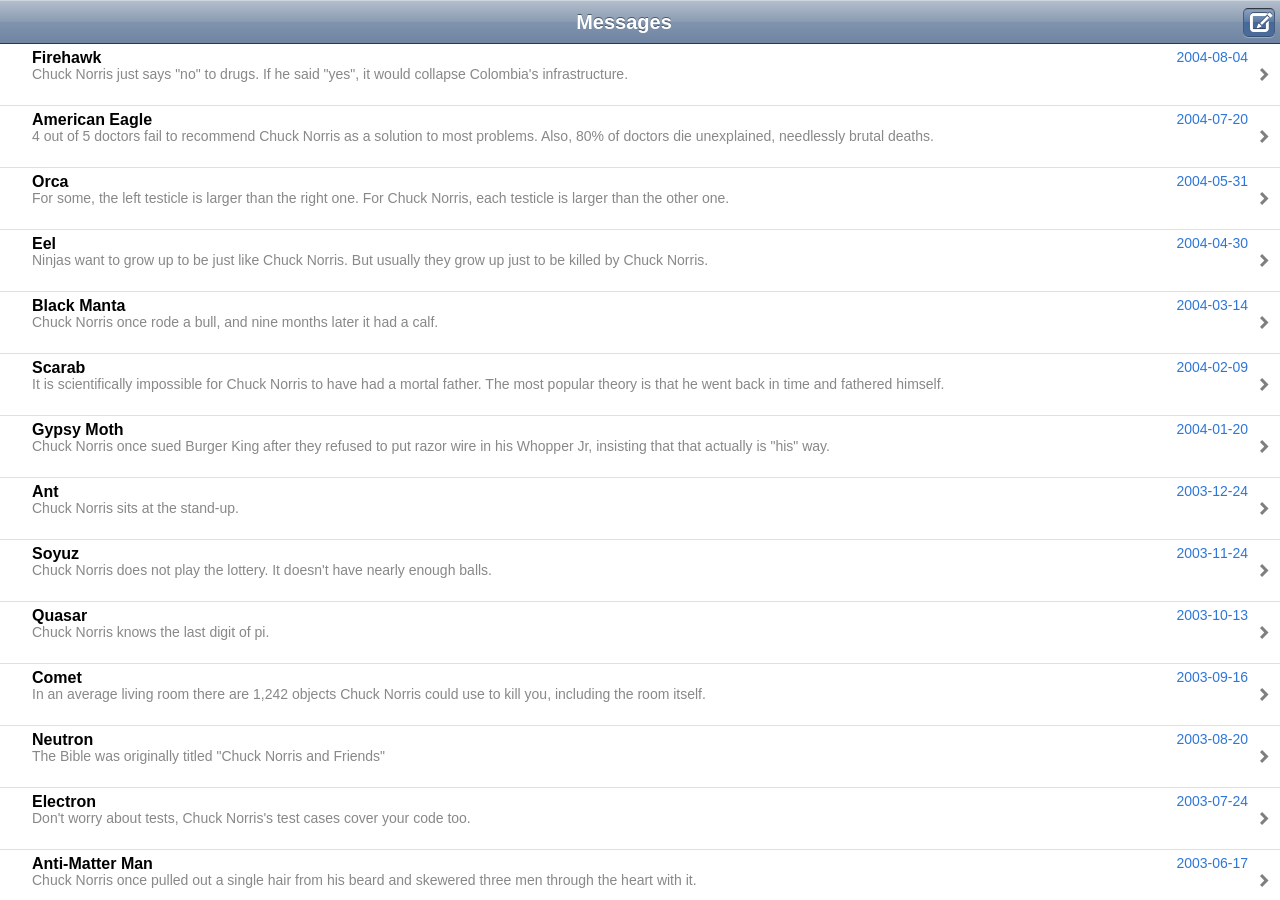
<file: index.html>
<!doctype html>
<html>
<head>
  <meta charset="UTF-8" />
  <meta id="metaviewport" name="viewport" content="width=device-width, initial-scale=1, minimum-scale=1, maximum-scale=1" />
  <meta name="apple-mobile-web-app-capable" content="yes">
  <meta name="apple-touch-fullscreen" content="yes"/>
    
  <title>Messenger</title>
  
  <link type="text/css" rel="stylesheet" href="css/compiled/boss.css">
  
  <link rel="apple-touch-icon-precomposed" sizes="57x57" href="img/icons/icon57x57.png" />
  <link rel="apple-touch-icon-precomposed" sizes="114x114" href="img/icons/icon114x114.png">
  <link rel="apple-touch-icon-precomposed" sizes="72x72" href="img/icons/icon72x72.png" />
  <link rel="apple-touch-startup-image" href="img/splash.png" />
</head>
<body>
  <header class="app header">
    <button class="back" style="display:none">Messages</button>
    <h1>Messages</h1>
    <button class="icon write">W</button>
  </header>

  <div class="pages_wrapper">
    <div class="page_wrapper" id="list_container">
      <div class="notifs" style="display:none">
        Refreshing ...
      </div>
      <section class="page list" id="list">
        <div class="pull_refresh">
          <div class="rotator" id="rotator"></div>
        </div>
      </section>
    </div>
    <div class="page_wrapper" id="messages_container" style="display:none">
      <section class="page messages" id="messages"></section>
      
      <footer>
        <form class="footer"> 
          <button class="icon camera" tabindex="-1">C</button>
          <textarea placeholder="Message" class="sms_input search_style" id="sms_textarea" tabindex="-1"></textarea>
          <button class="green" tabindex="-1" type="submit">Send</button>
        </form>
      </footer>
    </div>
  </div>

  
  <div class="screen slide_up" style="display:none"> 
    <header class="header">
      <button class="close">Close</button>
      <h1>New Message</h1>
      <button class="action">Save</button>
    </header>
    
    <div class="pages_wrapper">
      <div class="page_wrapper">
        <section class="page messages">
        </section>
      </div>
    </div>
    
    <footer>
      <form class="footer" id="slideform">
        <button tabindex="-1" class="icon camera">C</button>
        <textarea placeholder="Message" type="text" tabindex="-1" class="sms_input search_style"></textarea>
        <button tabindex="-1" class="green" type="submit">Send</button>
      </form>
    </footer>
  </div>
  
  <script src="js/libs/zepto.js"></script>
  <script src="js/libs/underscore.js"></script>
  <script src="js/libs/backbone.js"></script>
  <script src="js/libs/handlebars.vm.js"></script> 
  <script src="js/libs/touch.js" defer></script>
  <script src="js/libs/scrollFix.js"></script>
  <script src="js/compiled/touch.js"></script>
  <script src="js/compiled/anim.js"></script>
  <script src="js/compiled/input.js"></script>
  <script src="js/compiled/app.js"></script>
  <script src="js/compiled/models.js"></script>
  <script src="js/compiled/templates.js"></script>
  <script src="js/compiled/views.js"></script>
</body>
</html>
</file>
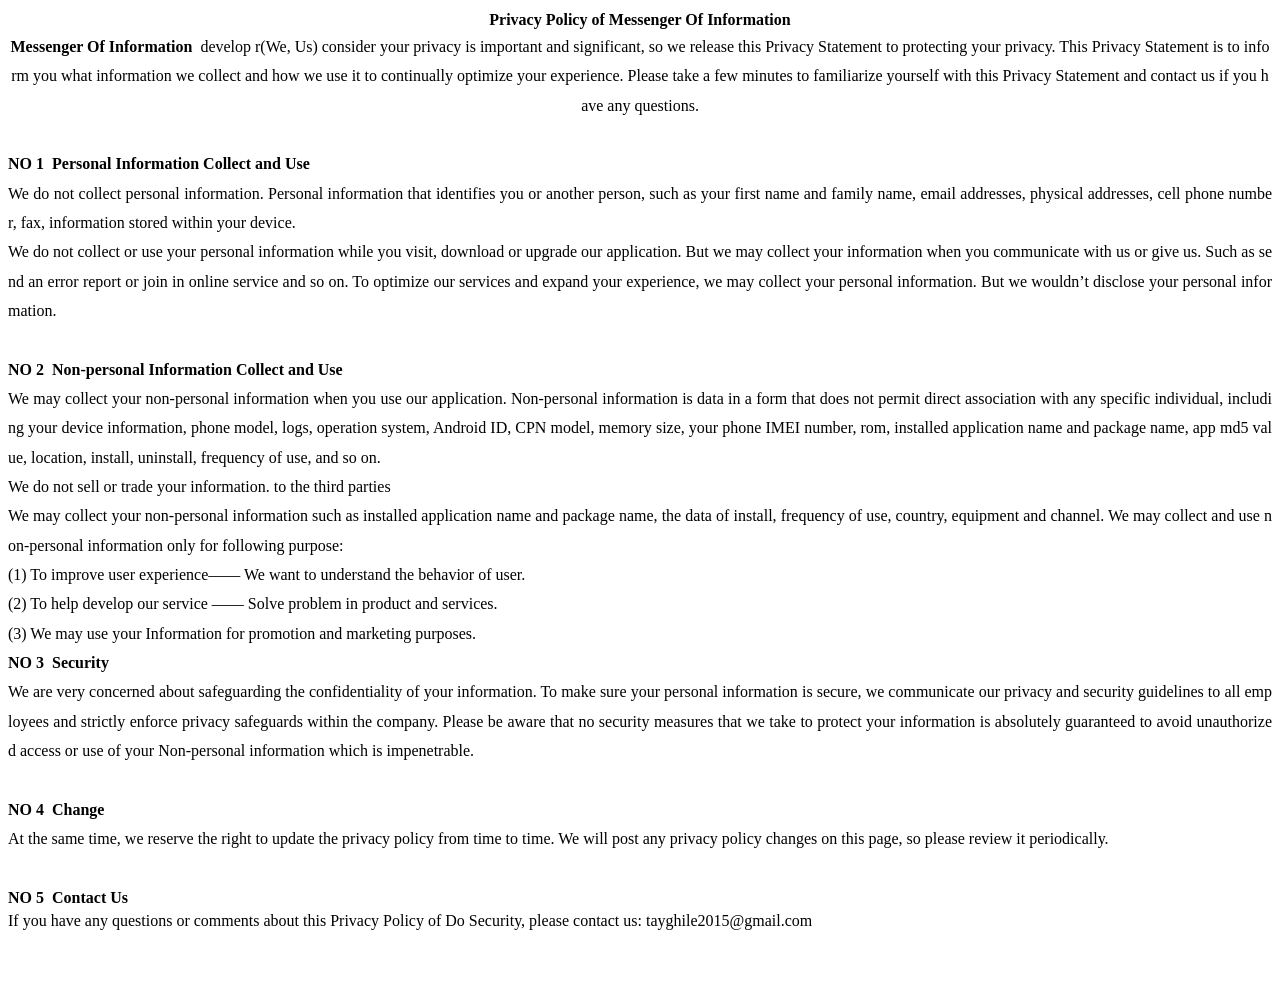
<file: informesser.html>
<html xmlns:o="urn:schemas-microsoft-com:office:office" xmlns:w="urn:schemas-microsoft-com:office:word" xmlns="http://www.w3.org/TR/REC-html40"><head><meta http-equiv=Content-Type  content="text/html; charset=gb2312" ><meta name=ProgId  content=Word.Document ><meta name=Generator  content="Microsoft Word 14" ><meta name=Originator  content="Microsoft Word 14" ><title></title><!--[if gte mso 9]><xml><w:WordDocument><w:BrowserLevel>MicrosoftInternetExplorer4</w:BrowserLevel><w:DisplayHorizontalDrawingGridEvery>0</w:DisplayHorizontalDrawingGridEvery><w:DisplayVerticalDrawingGridEvery>2</w:DisplayVerticalDrawingGridEvery><w:DocumentKind>DocumentNotSpecified</w:DocumentKind><w:DrawingGridVerticalSpacing>7.8 磅</w:DrawingGridVerticalSpacing><w:View>Web</w:View><w:Compatibility><w:DontGrowAutofit/><w:BalanceSingleByteDoubleByteWidth/><w:DoNotExpandShiftReturn/><w:UseFELayout/></w:Compatibility><w:Zoom>0</w:Zoom></w:WordDocument></xml><![endif]--><!--[if gte mso 9]><xml><w:LatentStyles DefLockedState="false"  DefUnhideWhenUsed="true"  DefSemiHidden="true"  DefQFormat="false"  DefPriority="99"  LatentStyleCount="260" >
<w:LsdException Locked="false"  Priority="0"  SemiHidden="false"  UnhideWhenUsed="false"  QFormat="true"  Name="Normal" ></w:LsdException>
<w:LsdException Locked="false"  Priority="9"  SemiHidden="false"  UnhideWhenUsed="false"  QFormat="true"  Name="heading 1" ></w:LsdException>
<w:LsdException Locked="false"  Priority="9"  SemiHidden="false"  QFormat="true"  Name="heading 2" ></w:LsdException>
<w:LsdException Locked="false"  Priority="9"  SemiHidden="false"  QFormat="true"  Name="heading 3" ></w:LsdException>
<w:LsdException Locked="false"  Priority="9"  SemiHidden="false"  QFormat="true"  Name="heading 4" ></w:LsdException>
<w:LsdException Locked="false"  Priority="9"  SemiHidden="false"  QFormat="true"  Name="heading 5" ></w:LsdException>
<w:LsdException Locked="false"  Priority="9"  SemiHidden="false"  QFormat="true"  Name="heading 6" ></w:LsdException>
<w:LsdException Locked="false"  Priority="9"  SemiHidden="false"  QFormat="true"  Name="heading 7" ></w:LsdException>
<w:LsdException Locked="false"  Priority="9"  SemiHidden="false"  QFormat="true"  Name="heading 8" ></w:LsdException>
<w:LsdException Locked="false"  Priority="9"  SemiHidden="false"  QFormat="true"  Name="heading 9" ></w:LsdException>
<w:LsdException Locked="false"  Priority="99"  SemiHidden="false"  Name="index 1" ></w:LsdException>
<w:LsdException Locked="false"  Priority="99"  SemiHidden="false"  Name="index 2" ></w:LsdException>
<w:LsdException Locked="false"  Priority="99"  SemiHidden="false"  Name="index 3" ></w:LsdException>
<w:LsdException Locked="false"  Priority="99"  SemiHidden="false"  Name="index 4" ></w:LsdException>
<w:LsdException Locked="false"  Priority="99"  SemiHidden="false"  Name="index 5" ></w:LsdException>
<w:LsdException Locked="false"  Priority="99"  SemiHidden="false"  Name="index 6" ></w:LsdException>
<w:LsdException Locked="false"  Priority="99"  SemiHidden="false"  Name="index 7" ></w:LsdException>
<w:LsdException Locked="false"  Priority="99"  SemiHidden="false"  Name="index 8" ></w:LsdException>
<w:LsdException Locked="false"  Priority="99"  SemiHidden="false"  Name="index 9" ></w:LsdException>
<w:LsdException Locked="false"  Priority="39"  SemiHidden="false"  Name="toc 1" ></w:LsdException>
<w:LsdException Locked="false"  Priority="39"  SemiHidden="false"  Name="toc 2" ></w:LsdException>
<w:LsdException Locked="false"  Priority="39"  SemiHidden="false"  Name="toc 3" ></w:LsdException>
<w:LsdException Locked="false"  Priority="39"  SemiHidden="false"  Name="toc 4" ></w:LsdException>
<w:LsdException Locked="false"  Priority="39"  SemiHidden="false"  Name="toc 5" ></w:LsdException>
<w:LsdException Locked="false"  Priority="39"  SemiHidden="false"  Name="toc 6" ></w:LsdException>
<w:LsdException Locked="false"  Priority="39"  SemiHidden="false"  Name="toc 7" ></w:LsdException>
<w:LsdException Locked="false"  Priority="39"  SemiHidden="false"  Name="toc 8" ></w:LsdException>
<w:LsdException Locked="false"  Priority="39"  SemiHidden="false"  Name="toc 9" ></w:LsdException>
<w:LsdException Locked="false"  Priority="99"  SemiHidden="false"  Name="Normal Indent" ></w:LsdException>
<w:LsdException Locked="false"  Priority="99"  SemiHidden="false"  Name="footnote text" ></w:LsdException>
<w:LsdException Locked="false"  Priority="99"  SemiHidden="false"  Name="annotation text" ></w:LsdException>
<w:LsdException Locked="false"  Priority="99"  SemiHidden="false"  QFormat="true"  Name="header" ></w:LsdException>
<w:LsdException Locked="false"  Priority="99"  SemiHidden="false"  QFormat="true"  Name="footer" ></w:LsdException>
<w:LsdException Locked="false"  Priority="99"  SemiHidden="false"  Name="index heading" ></w:LsdException>
<w:LsdException Locked="false"  Priority="35"  SemiHidden="false"  QFormat="true"  Name="caption" ></w:LsdException>
<w:LsdException Locked="false"  Priority="99"  SemiHidden="false"  Name="table of figures" ></w:LsdException>
<w:LsdException Locked="false"  Priority="99"  SemiHidden="false"  Name="envelope address" ></w:LsdException>
<w:LsdException Locked="false"  Priority="99"  SemiHidden="false"  Name="envelope return" ></w:LsdException>
<w:LsdException Locked="false"  Priority="99"  SemiHidden="false"  Name="footnote reference" ></w:LsdException>
<w:LsdException Locked="false"  Priority="99"  SemiHidden="false"  Name="annotation reference" ></w:LsdException>
<w:LsdException Locked="false"  Priority="99"  SemiHidden="false"  Name="line number" ></w:LsdException>
<w:LsdException Locked="false"  Priority="99"  SemiHidden="false"  Name="page number" ></w:LsdException>
<w:LsdException Locked="false"  Priority="99"  SemiHidden="false"  Name="endnote reference" ></w:LsdException>
<w:LsdException Locked="false"  Priority="99"  SemiHidden="false"  Name="endnote text" ></w:LsdException>
<w:LsdException Locked="false"  Priority="99"  SemiHidden="false"  Name="table of authorities" ></w:LsdException>
<w:LsdException Locked="false"  Priority="99"  SemiHidden="false"  Name="macro" ></w:LsdException>
<w:LsdException Locked="false"  Priority="99"  SemiHidden="false"  Name="toa heading" ></w:LsdException>
<w:LsdException Locked="false"  Priority="99"  SemiHidden="false"  Name="List" ></w:LsdException>
<w:LsdException Locked="false"  Priority="99"  SemiHidden="false"  Name="List Bullet" ></w:LsdException>
<w:LsdException Locked="false"  Priority="99"  SemiHidden="false"  Name="List Number" ></w:LsdException>
<w:LsdException Locked="false"  Priority="99"  SemiHidden="false"  Name="List 2" ></w:LsdException>
<w:LsdException Locked="false"  Priority="99"  SemiHidden="false"  Name="List 3" ></w:LsdException>
<w:LsdException Locked="false"  Priority="99"  SemiHidden="false"  Name="List 4" ></w:LsdException>
<w:LsdException Locked="false"  Priority="99"  SemiHidden="false"  Name="List 5" ></w:LsdException>
<w:LsdException Locked="false"  Priority="99"  SemiHidden="false"  Name="List Bullet 2" ></w:LsdException>
<w:LsdException Locked="false"  Priority="99"  SemiHidden="false"  Name="List Bullet 3" ></w:LsdException>
<w:LsdException Locked="false"  Priority="99"  SemiHidden="false"  Name="List Bullet 4" ></w:LsdException>
<w:LsdException Locked="false"  Priority="99"  SemiHidden="false"  Name="List Bullet 5" ></w:LsdException>
<w:LsdException Locked="false"  Priority="99"  SemiHidden="false"  Name="List Number 2" ></w:LsdException>
<w:LsdException Locked="false"  Priority="99"  SemiHidden="false"  Name="List Number 3" ></w:LsdException>
<w:LsdException Locked="false"  Priority="99"  SemiHidden="false"  Name="List Number 4" ></w:LsdException>
<w:LsdException Locked="false"  Priority="99"  SemiHidden="false"  Name="List Number 5" ></w:LsdException>
<w:LsdException Locked="false"  Priority="10"  SemiHidden="false"  UnhideWhenUsed="false"  QFormat="true"  Name="Title" ></w:LsdException>
<w:LsdException Locked="false"  Priority="99"  SemiHidden="false"  Name="Closing" ></w:LsdException>
<w:LsdException Locked="false"  Priority="99"  SemiHidden="false"  Name="Signature" ></w:LsdException>
<w:LsdException Locked="false"  Priority="1"  SemiHidden="false"  QFormat="true"  Name="Default Paragraph Font" ></w:LsdException>
<w:LsdException Locked="false"  Priority="99"  SemiHidden="false"  Name="Body Text" ></w:LsdException>
<w:LsdException Locked="false"  Priority="99"  SemiHidden="false"  Name="Body Text Indent" ></w:LsdException>
<w:LsdException Locked="false"  Priority="99"  SemiHidden="false"  Name="List Continue" ></w:LsdException>
<w:LsdException Locked="false"  Priority="99"  SemiHidden="false"  Name="List Continue 2" ></w:LsdException>
<w:LsdException Locked="false"  Priority="99"  SemiHidden="false"  Name="List Continue 3" ></w:LsdException>
<w:LsdException Locked="false"  Priority="99"  SemiHidden="false"  Name="List Continue 4" ></w:LsdException>
<w:LsdException Locked="false"  Priority="99"  SemiHidden="false"  Name="List Continue 5" ></w:LsdException>
<w:LsdException Locked="false"  Priority="99"  SemiHidden="false"  Name="Message Header" ></w:LsdException>
<w:LsdException Locked="false"  Priority="11"  SemiHidden="false"  UnhideWhenUsed="false"  QFormat="true"  Name="Subtitle" ></w:LsdException>
<w:LsdException Locked="false"  Priority="99"  SemiHidden="false"  Name="Salutation" ></w:LsdException>
<w:LsdException Locked="false"  Priority="99"  SemiHidden="false"  Name="Date" ></w:LsdException>
<w:LsdException Locked="false"  Priority="99"  SemiHidden="false"  Name="Body Text First Indent" ></w:LsdException>
<w:LsdException Locked="false"  Priority="99"  SemiHidden="false"  Name="Body Text First Indent 2" ></w:LsdException>
<w:LsdException Locked="false"  Priority="99"  SemiHidden="false"  Name="Note Heading" ></w:LsdException>
<w:LsdException Locked="false"  Priority="99"  SemiHidden="false"  Name="Body Text 2" ></w:LsdException>
<w:LsdException Locked="false"  Priority="99"  SemiHidden="false"  Name="Body Text 3" ></w:LsdException>
<w:LsdException Locked="false"  Priority="99"  SemiHidden="false"  Name="Body Text Indent 2" ></w:LsdException>
<w:LsdException Locked="false"  Priority="99"  SemiHidden="false"  Name="Body Text Indent 3" ></w:LsdException>
<w:LsdException Locked="false"  Priority="99"  SemiHidden="false"  Name="Block Text" ></w:LsdException>
<w:LsdException Locked="false"  Priority="99"  SemiHidden="false"  QFormat="true"  Name="Hyperlink" ></w:LsdException>
<w:LsdException Locked="false"  Priority="99"  SemiHidden="false"  Name="FollowedHyperlink" ></w:LsdException>
<w:LsdException Locked="false"  Priority="22"  SemiHidden="false"  UnhideWhenUsed="false"  QFormat="true"  Name="Strong" ></w:LsdException>
<w:LsdException Locked="false"  Priority="20"  SemiHidden="false"  UnhideWhenUsed="false"  QFormat="true"  Name="Emphasis" ></w:LsdException>
<w:LsdException Locked="false"  Priority="99"  SemiHidden="false"  Name="Document Map" ></w:LsdException>
<w:LsdException Locked="false"  Priority="99"  SemiHidden="false"  Name="Plain Text" ></w:LsdException>
<w:LsdException Locked="false"  Priority="99"  SemiHidden="false"  Name="E-mail Signature" ></w:LsdException>
<w:LsdException Locked="false"  Priority="99"  SemiHidden="false"  Name="Normal (Web)" ></w:LsdException>
<w:LsdException Locked="false"  Priority="99"  SemiHidden="false"  Name="HTML Acronym" ></w:LsdException>
<w:LsdException Locked="false"  Priority="99"  SemiHidden="false"  Name="HTML Address" ></w:LsdException>
<w:LsdException Locked="false"  Priority="99"  SemiHidden="false"  Name="HTML Cite" ></w:LsdException>
<w:LsdException Locked="false"  Priority="99"  SemiHidden="false"  Name="HTML Code" ></w:LsdException>
<w:LsdException Locked="false"  Priority="99"  SemiHidden="false"  Name="HTML Definition" ></w:LsdException>
<w:LsdException Locked="false"  Priority="99"  SemiHidden="false"  Name="HTML Keyboard" ></w:LsdException>
<w:LsdException Locked="false"  Priority="99"  SemiHidden="false"  Name="HTML Preformatted" ></w:LsdException>
<w:LsdException Locked="false"  Priority="99"  SemiHidden="false"  Name="HTML Sample" ></w:LsdException>
<w:LsdException Locked="false"  Priority="99"  SemiHidden="false"  Name="HTML Typewriter" ></w:LsdException>
<w:LsdException Locked="false"  Priority="99"  SemiHidden="false"  Name="HTML Variable" ></w:LsdException>
<w:LsdException Locked="false"  Priority="99"  SemiHidden="false"  QFormat="true"  Name="Normal Table" ></w:LsdException>
<w:LsdException Locked="false"  Priority="99"  SemiHidden="false"  Name="annotation subject" ></w:LsdException>
<w:LsdException Locked="false"  Priority="99"  SemiHidden="false"  Name="No List" ></w:LsdException>
<w:LsdException Locked="false"  Priority="99"  SemiHidden="false"  Name="Table Simple 1" ></w:LsdException>
<w:LsdException Locked="false"  Priority="99"  SemiHidden="false"  Name="Table Simple 2" ></w:LsdException>
<w:LsdException Locked="false"  Priority="99"  SemiHidden="false"  Name="Table Simple 3" ></w:LsdException>
<w:LsdException Locked="false"  Priority="99"  SemiHidden="false"  Name="Table Classic 1" ></w:LsdException>
<w:LsdException Locked="false"  Priority="99"  SemiHidden="false"  Name="Table Classic 2" ></w:LsdException>
<w:LsdException Locked="false"  Priority="99"  SemiHidden="false"  Name="Table Classic 3" ></w:LsdException>
<w:LsdException Locked="false"  Priority="99"  SemiHidden="false"  Name="Table Classic 4" ></w:LsdException>
<w:LsdException Locked="false"  Priority="99"  SemiHidden="false"  Name="Table Colorful 1" ></w:LsdException>
<w:LsdException Locked="false"  Priority="99"  SemiHidden="false"  Name="Table Colorful 2" ></w:LsdException>
<w:LsdException Locked="false"  Priority="99"  SemiHidden="false"  Name="Table Colorful 3" ></w:LsdException>
<w:LsdException Locked="false"  Priority="99"  SemiHidden="false"  Name="Table Columns 1" ></w:LsdException>
<w:LsdException Locked="false"  Priority="99"  SemiHidden="false"  Name="Table Columns 2" ></w:LsdException>
<w:LsdException Locked="false"  Priority="99"  SemiHidden="false"  Name="Table Columns 3" ></w:LsdException>
<w:LsdException Locked="false"  Priority="99"  SemiHidden="false"  Name="Table Columns 4" ></w:LsdException>
<w:LsdException Locked="false"  Priority="99"  SemiHidden="false"  Name="Table Columns 5" ></w:LsdException>
<w:LsdException Locked="false"  Priority="99"  SemiHidden="false"  Name="Table Grid 1" ></w:LsdException>
<w:LsdException Locked="false"  Priority="99"  SemiHidden="false"  Name="Table Grid 2" ></w:LsdException>
<w:LsdException Locked="false"  Priority="99"  SemiHidden="false"  Name="Table Grid 3" ></w:LsdException>
<w:LsdException Locked="false"  Priority="99"  SemiHidden="false"  Name="Table Grid 4" ></w:LsdException>
<w:LsdException Locked="false"  Priority="99"  SemiHidden="false"  Name="Table Grid 5" ></w:LsdException>
<w:LsdException Locked="false"  Priority="99"  SemiHidden="false"  Name="Table Grid 6" ></w:LsdException>
<w:LsdException Locked="false"  Priority="99"  SemiHidden="false"  Name="Table Grid 7" ></w:LsdException>
<w:LsdException Locked="false"  Priority="99"  SemiHidden="false"  Name="Table Grid 8" ></w:LsdException>
<w:LsdException Locked="false"  Priority="99"  SemiHidden="false"  Name="Table List 1" ></w:LsdException>
<w:LsdException Locked="false"  Priority="99"  SemiHidden="false"  Name="Table List 2" ></w:LsdException>
<w:LsdException Locked="false"  Priority="99"  SemiHidden="false"  Name="Table List 3" ></w:LsdException>
<w:LsdException Locked="false"  Priority="99"  SemiHidden="false"  Name="Table List 4" ></w:LsdException>
<w:LsdException Locked="false"  Priority="99"  SemiHidden="false"  Name="Table List 5" ></w:LsdException>
<w:LsdException Locked="false"  Priority="99"  SemiHidden="false"  Name="Table List 6" ></w:LsdException>
<w:LsdException Locked="false"  Priority="99"  SemiHidden="false"  Name="Table List 7" ></w:LsdException>
<w:LsdException Locked="false"  Priority="99"  SemiHidden="false"  Name="Table List 8" ></w:LsdException>
<w:LsdException Locked="false"  Priority="99"  SemiHidden="false"  Name="Table 3D effects 1" ></w:LsdException>
<w:LsdException Locked="false"  Priority="99"  SemiHidden="false"  Name="Table 3D effects 2" ></w:LsdException>
<w:LsdException Locked="false"  Priority="99"  SemiHidden="false"  Name="Table 3D effects 3" ></w:LsdException>
<w:LsdException Locked="false"  Priority="99"  SemiHidden="false"  Name="Table Contemporary" ></w:LsdException>
<w:LsdException Locked="false"  Priority="99"  SemiHidden="false"  Name="Table Elegant" ></w:LsdException>
<w:LsdException Locked="false"  Priority="99"  SemiHidden="false"  Name="Table Professional" ></w:LsdException>
<w:LsdException Locked="false"  Priority="99"  SemiHidden="false"  Name="Table Subtle 1" ></w:LsdException>
<w:LsdException Locked="false"  Priority="99"  SemiHidden="false"  Name="Table Subtle 2" ></w:LsdException>
<w:LsdException Locked="false"  Priority="99"  SemiHidden="false"  Name="Table Web 1" ></w:LsdException>
<w:LsdException Locked="false"  Priority="99"  SemiHidden="false"  Name="Table Web 2" ></w:LsdException>
<w:LsdException Locked="false"  Priority="99"  SemiHidden="false"  Name="Table Web 3" ></w:LsdException>
<w:LsdException Locked="false"  Priority="99"  SemiHidden="false"  Name="Balloon Text" ></w:LsdException>
<w:LsdException Locked="false"  Priority="59"  SemiHidden="false"  UnhideWhenUsed="false"  Name="Table Grid" ></w:LsdException>
<w:LsdException Locked="false"  Priority="99"  SemiHidden="false"  Name="Table Theme" ></w:LsdException>
<w:LsdException Locked="false"  Priority="99"  SemiHidden="false"  Name="Placeholder Text" ></w:LsdException>
<w:LsdException Locked="false"  Priority="99"  SemiHidden="false"  Name="No Spacing" ></w:LsdException>
<w:LsdException Locked="false"  Priority="60"  SemiHidden="false"  UnhideWhenUsed="false"  Name="Light Shading" ></w:LsdException>
<w:LsdException Locked="false"  Priority="61"  SemiHidden="false"  UnhideWhenUsed="false"  Name="Light List" ></w:LsdException>
<w:LsdException Locked="false"  Priority="62"  SemiHidden="false"  UnhideWhenUsed="false"  Name="Light Grid" ></w:LsdException>
<w:LsdException Locked="false"  Priority="63"  SemiHidden="false"  UnhideWhenUsed="false"  Name="Medium Shading 1" ></w:LsdException>
<w:LsdException Locked="false"  Priority="64"  SemiHidden="false"  UnhideWhenUsed="false"  Name="Medium Shading 2" ></w:LsdException>
<w:LsdException Locked="false"  Priority="65"  SemiHidden="false"  UnhideWhenUsed="false"  Name="Medium List 1" ></w:LsdException>
<w:LsdException Locked="false"  Priority="66"  SemiHidden="false"  UnhideWhenUsed="false"  Name="Medium List 2" ></w:LsdException>
<w:LsdException Locked="false"  Priority="67"  SemiHidden="false"  UnhideWhenUsed="false"  Name="Medium Grid 1" ></w:LsdException>
<w:LsdException Locked="false"  Priority="68"  SemiHidden="false"  UnhideWhenUsed="false"  Name="Medium Grid 2" ></w:LsdException>
<w:LsdException Locked="false"  Priority="69"  SemiHidden="false"  UnhideWhenUsed="false"  Name="Medium Grid 3" ></w:LsdException>
<w:LsdException Locked="false"  Priority="70"  SemiHidden="false"  UnhideWhenUsed="false"  Name="Dark List" ></w:LsdException>
<w:LsdException Locked="false"  Priority="71"  SemiHidden="false"  UnhideWhenUsed="false"  Name="Colorful Shading" ></w:LsdException>
<w:LsdException Locked="false"  Priority="72"  SemiHidden="false"  UnhideWhenUsed="false"  Name="Colorful List" ></w:LsdException>
<w:LsdException Locked="false"  Priority="73"  SemiHidden="false"  UnhideWhenUsed="false"  Name="Colorful Grid" ></w:LsdException>
<w:LsdException Locked="false"  Priority="60"  SemiHidden="false"  UnhideWhenUsed="false"  Name="Light Shading Accent 1" ></w:LsdException>
<w:LsdException Locked="false"  Priority="61"  SemiHidden="false"  UnhideWhenUsed="false"  Name="Light List Accent 1" ></w:LsdException>
<w:LsdException Locked="false"  Priority="62"  SemiHidden="false"  UnhideWhenUsed="false"  Name="Light Grid Accent 1" ></w:LsdException>
<w:LsdException Locked="false"  Priority="63"  SemiHidden="false"  UnhideWhenUsed="false"  Name="Medium Shading 1 Accent 1" ></w:LsdException>
<w:LsdException Locked="false"  Priority="64"  SemiHidden="false"  UnhideWhenUsed="false"  Name="Medium Shading 2 Accent 1" ></w:LsdException>
<w:LsdException Locked="false"  Priority="65"  SemiHidden="false"  UnhideWhenUsed="false"  Name="Medium List 1 Accent 1" ></w:LsdException>
<w:LsdException Locked="false"  Priority="34"  SemiHidden="false"  UnhideWhenUsed="false"  QFormat="true"  Name="List Paragraph" ></w:LsdException>
<w:LsdException Locked="false"  Priority="99"  SemiHidden="false"  Name="Quote" ></w:LsdException>
<w:LsdException Locked="false"  Priority="99"  SemiHidden="false"  Name="Intense Quote" ></w:LsdException>
<w:LsdException Locked="false"  Priority="66"  SemiHidden="false"  UnhideWhenUsed="false"  Name="Medium List 2 Accent 1" ></w:LsdException>
<w:LsdException Locked="false"  Priority="67"  SemiHidden="false"  UnhideWhenUsed="false"  Name="Medium Grid 1 Accent 1" ></w:LsdException>
<w:LsdException Locked="false"  Priority="68"  SemiHidden="false"  UnhideWhenUsed="false"  Name="Medium Grid 2 Accent 1" ></w:LsdException>
<w:LsdException Locked="false"  Priority="69"  SemiHidden="false"  UnhideWhenUsed="false"  Name="Medium Grid 3 Accent 1" ></w:LsdException>
<w:LsdException Locked="false"  Priority="70"  SemiHidden="false"  UnhideWhenUsed="false"  Name="Dark List Accent 1" ></w:LsdException>
<w:LsdException Locked="false"  Priority="71"  SemiHidden="false"  UnhideWhenUsed="false"  Name="Colorful Shading Accent 1" ></w:LsdException>
<w:LsdException Locked="false"  Priority="72"  SemiHidden="false"  UnhideWhenUsed="false"  Name="Colorful List Accent 1" ></w:LsdException>
<w:LsdException Locked="false"  Priority="73"  SemiHidden="false"  UnhideWhenUsed="false"  Name="Colorful Grid Accent 1" ></w:LsdException>
<w:LsdException Locked="false"  Priority="60"  SemiHidden="false"  UnhideWhenUsed="false"  Name="Light Shading Accent 2" ></w:LsdException>
<w:LsdException Locked="false"  Priority="61"  SemiHidden="false"  UnhideWhenUsed="false"  Name="Light List Accent 2" ></w:LsdException>
<w:LsdException Locked="false"  Priority="62"  SemiHidden="false"  UnhideWhenUsed="false"  Name="Light Grid Accent 2" ></w:LsdException>
<w:LsdException Locked="false"  Priority="63"  SemiHidden="false"  UnhideWhenUsed="false"  Name="Medium Shading 1 Accent 2" ></w:LsdException>
<w:LsdException Locked="false"  Priority="64"  SemiHidden="false"  UnhideWhenUsed="false"  Name="Medium Shading 2 Accent 2" ></w:LsdException>
<w:LsdException Locked="false"  Priority="65"  SemiHidden="false"  UnhideWhenUsed="false"  Name="Medium List 1 Accent 2" ></w:LsdException>
<w:LsdException Locked="false"  Priority="66"  SemiHidden="false"  UnhideWhenUsed="false"  Name="Medium List 2 Accent 2" ></w:LsdException>
<w:LsdException Locked="false"  Priority="67"  SemiHidden="false"  UnhideWhenUsed="false"  Name="Medium Grid 1 Accent 2" ></w:LsdException>
<w:LsdException Locked="false"  Priority="68"  SemiHidden="false"  UnhideWhenUsed="false"  Name="Medium Grid 2 Accent 2" ></w:LsdException>
<w:LsdException Locked="false"  Priority="69"  SemiHidden="false"  UnhideWhenUsed="false"  Name="Medium Grid 3 Accent 2" ></w:LsdException>
<w:LsdException Locked="false"  Priority="70"  SemiHidden="false"  UnhideWhenUsed="false"  Name="Dark List Accent 2" ></w:LsdException>
<w:LsdException Locked="false"  Priority="71"  SemiHidden="false"  UnhideWhenUsed="false"  Name="Colorful Shading Accent 2" ></w:LsdException>
<w:LsdException Locked="false"  Priority="72"  SemiHidden="false"  UnhideWhenUsed="false"  Name="Colorful List Accent 2" ></w:LsdException>
<w:LsdException Locked="false"  Priority="73"  SemiHidden="false"  UnhideWhenUsed="false"  Name="Colorful Grid Accent 2" ></w:LsdException>
<w:LsdException Locked="false"  Priority="60"  SemiHidden="false"  UnhideWhenUsed="false"  Name="Light Shading Accent 3" ></w:LsdException>
<w:LsdException Locked="false"  Priority="61"  SemiHidden="false"  UnhideWhenUsed="false"  Name="Light List Accent 3" ></w:LsdException>
<w:LsdException Locked="false"  Priority="62"  SemiHidden="false"  UnhideWhenUsed="false"  Name="Light Grid Accent 3" ></w:LsdException>
<w:LsdException Locked="false"  Priority="63"  SemiHidden="false"  UnhideWhenUsed="false"  Name="Medium Shading 1 Accent 3" ></w:LsdException>
<w:LsdException Locked="false"  Priority="64"  SemiHidden="false"  UnhideWhenUsed="false"  Name="Medium Shading 2 Accent 3" ></w:LsdException>
<w:LsdException Locked="false"  Priority="65"  SemiHidden="false"  UnhideWhenUsed="false"  Name="Medium List 1 Accent 3" ></w:LsdException>
<w:LsdException Locked="false"  Priority="66"  SemiHidden="false"  UnhideWhenUsed="false"  Name="Medium List 2 Accent 3" ></w:LsdException>
<w:LsdException Locked="false"  Priority="67"  SemiHidden="false"  UnhideWhenUsed="false"  Name="Medium Grid 1 Accent 3" ></w:LsdException>
<w:LsdException Locked="false"  Priority="68"  SemiHidden="false"  UnhideWhenUsed="false"  Name="Medium Grid 2 Accent 3" ></w:LsdException>
<w:LsdException Locked="false"  Priority="69"  SemiHidden="false"  UnhideWhenUsed="false"  Name="Medium Grid 3 Accent 3" ></w:LsdException>
<w:LsdException Locked="false"  Priority="70"  SemiHidden="false"  UnhideWhenUsed="false"  Name="Dark List Accent 3" ></w:LsdException>
<w:LsdException Locked="false"  Priority="71"  SemiHidden="false"  UnhideWhenUsed="false"  Name="Colorful Shading Accent 3" ></w:LsdException>
<w:LsdException Locked="false"  Priority="72"  SemiHidden="false"  UnhideWhenUsed="false"  Name="Colorful List Accent 3" ></w:LsdException>
<w:LsdException Locked="false"  Priority="73"  SemiHidden="false"  UnhideWhenUsed="false"  Name="Colorful Grid Accent 3" ></w:LsdException>
<w:LsdException Locked="false"  Priority="60"  SemiHidden="false"  UnhideWhenUsed="false"  Name="Light Shading Accent 4" ></w:LsdException>
<w:LsdException Locked="false"  Priority="61"  SemiHidden="false"  UnhideWhenUsed="false"  Name="Light List Accent 4" ></w:LsdException>
<w:LsdException Locked="false"  Priority="62"  SemiHidden="false"  UnhideWhenUsed="false"  Name="Light Grid Accent 4" ></w:LsdException>
<w:LsdException Locked="false"  Priority="63"  SemiHidden="false"  UnhideWhenUsed="false"  Name="Medium Shading 1 Accent 4" ></w:LsdException>
<w:LsdException Locked="false"  Priority="64"  SemiHidden="false"  UnhideWhenUsed="false"  Name="Medium Shading 2 Accent 4" ></w:LsdException>
<w:LsdException Locked="false"  Priority="65"  SemiHidden="false"  UnhideWhenUsed="false"  Name="Medium List 1 Accent 4" ></w:LsdException>
<w:LsdException Locked="false"  Priority="66"  SemiHidden="false"  UnhideWhenUsed="false"  Name="Medium List 2 Accent 4" ></w:LsdException>
<w:LsdException Locked="false"  Priority="67"  SemiHidden="false"  UnhideWhenUsed="false"  Name="Medium Grid 1 Accent 4" ></w:LsdException>
<w:LsdException Locked="false"  Priority="68"  SemiHidden="false"  UnhideWhenUsed="false"  Name="Medium Grid 2 Accent 4" ></w:LsdException>
<w:LsdException Locked="false"  Priority="69"  SemiHidden="false"  UnhideWhenUsed="false"  Name="Medium Grid 3 Accent 4" ></w:LsdException>
<w:LsdException Locked="false"  Priority="70"  SemiHidden="false"  UnhideWhenUsed="false"  Name="Dark List Accent 4" ></w:LsdException>
<w:LsdException Locked="false"  Priority="71"  SemiHidden="false"  UnhideWhenUsed="false"  Name="Colorful Shading Accent 4" ></w:LsdException>
<w:LsdException Locked="false"  Priority="72"  SemiHidden="false"  UnhideWhenUsed="false"  Name="Colorful List Accent 4" ></w:LsdException>
<w:LsdException Locked="false"  Priority="73"  SemiHidden="false"  UnhideWhenUsed="false"  Name="Colorful Grid Accent 4" ></w:LsdException>
<w:LsdException Locked="false"  Priority="60"  SemiHidden="false"  UnhideWhenUsed="false"  Name="Light Shading Accent 5" ></w:LsdException>
<w:LsdException Locked="false"  Priority="61"  SemiHidden="false"  UnhideWhenUsed="false"  Name="Light List Accent 5" ></w:LsdException>
<w:LsdException Locked="false"  Priority="62"  SemiHidden="false"  UnhideWhenUsed="false"  Name="Light Grid Accent 5" ></w:LsdException>
<w:LsdException Locked="false"  Priority="63"  SemiHidden="false"  UnhideWhenUsed="false"  Name="Medium Shading 1 Accent 5" ></w:LsdException>
<w:LsdException Locked="false"  Priority="64"  SemiHidden="false"  UnhideWhenUsed="false"  Name="Medium Shading 2 Accent 5" ></w:LsdException>
<w:LsdException Locked="false"  Priority="65"  SemiHidden="false"  UnhideWhenUsed="false"  Name="Medium List 1 Accent 5" ></w:LsdException>
<w:LsdException Locked="false"  Priority="66"  SemiHidden="false"  UnhideWhenUsed="false"  Name="Medium List 2 Accent 5" ></w:LsdException>
<w:LsdException Locked="false"  Priority="67"  SemiHidden="false"  UnhideWhenUsed="false"  Name="Medium Grid 1 Accent 5" ></w:LsdException>
<w:LsdException Locked="false"  Priority="68"  SemiHidden="false"  UnhideWhenUsed="false"  Name="Medium Grid 2 Accent 5" ></w:LsdException>
<w:LsdException Locked="false"  Priority="69"  SemiHidden="false"  UnhideWhenUsed="false"  Name="Medium Grid 3 Accent 5" ></w:LsdException>
<w:LsdException Locked="false"  Priority="70"  SemiHidden="false"  UnhideWhenUsed="false"  Name="Dark List Accent 5" ></w:LsdException>
<w:LsdException Locked="false"  Priority="71"  SemiHidden="false"  UnhideWhenUsed="false"  Name="Colorful Shading Accent 5" ></w:LsdException>
<w:LsdException Locked="false"  Priority="72"  SemiHidden="false"  UnhideWhenUsed="false"  Name="Colorful List Accent 5" ></w:LsdException>
<w:LsdException Locked="false"  Priority="73"  SemiHidden="false"  UnhideWhenUsed="false"  Name="Colorful Grid Accent 5" ></w:LsdException>
<w:LsdException Locked="false"  Priority="60"  SemiHidden="false"  UnhideWhenUsed="false"  Name="Light Shading Accent 6" ></w:LsdException>
<w:LsdException Locked="false"  Priority="61"  SemiHidden="false"  UnhideWhenUsed="false"  Name="Light List Accent 6" ></w:LsdException>
<w:LsdException Locked="false"  Priority="62"  SemiHidden="false"  UnhideWhenUsed="false"  Name="Light Grid Accent 6" ></w:LsdException>
<w:LsdException Locked="false"  Priority="63"  SemiHidden="false"  UnhideWhenUsed="false"  Name="Medium Shading 1 Accent 6" ></w:LsdException>
<w:LsdException Locked="false"  Priority="64"  SemiHidden="false"  UnhideWhenUsed="false"  Name="Medium Shading 2 Accent 6" ></w:LsdException>
<w:LsdException Locked="false"  Priority="65"  SemiHidden="false"  UnhideWhenUsed="false"  Name="Medium List 1 Accent 6" ></w:LsdException>
<w:LsdException Locked="false"  Priority="66"  SemiHidden="false"  UnhideWhenUsed="false"  Name="Medium List 2 Accent 6" ></w:LsdException>
<w:LsdException Locked="false"  Priority="67"  SemiHidden="false"  UnhideWhenUsed="false"  Name="Medium Grid 1 Accent 6" ></w:LsdException>
<w:LsdException Locked="false"  Priority="68"  SemiHidden="false"  UnhideWhenUsed="false"  Name="Medium Grid 2 Accent 6" ></w:LsdException>
<w:LsdException Locked="false"  Priority="69"  SemiHidden="false"  UnhideWhenUsed="false"  Name="Medium Grid 3 Accent 6" ></w:LsdException>
<w:LsdException Locked="false"  Priority="70"  SemiHidden="false"  UnhideWhenUsed="false"  Name="Dark List Accent 6" ></w:LsdException>
<w:LsdException Locked="false"  Priority="71"  SemiHidden="false"  UnhideWhenUsed="false"  Name="Colorful Shading Accent 6" ></w:LsdException>
<w:LsdException Locked="false"  Priority="72"  SemiHidden="false"  UnhideWhenUsed="false"  Name="Colorful List Accent 6" ></w:LsdException>
<w:LsdException Locked="false"  Priority="73"  SemiHidden="false"  UnhideWhenUsed="false"  Name="Colorful Grid Accent 6" ></w:LsdException>
</w:LatentStyles></xml><![endif]--><style>
@font-face{
font-family:"Times New Roman";
}

@font-face{
font-family:"宋体";
}

@font-face{
font-family:"Wingdings";
}

@font-face{
font-family:"Cambria";
}

@font-face{
font-family:"HGMaruGothicMPRO";
}

p.MsoNormal{
mso-style-name:正文;
mso-style-parent:"";
margin:0pt;
margin-bottom:.0001pt;
mso-pagination:none;
text-align:justify;
text-justify:inter-ideograph;
font-family:Cambria;
mso-fareast-font-family:宋体;
mso-bidi-font-family:'Times New Roman';
font-size:12.0000pt;
mso-font-kerning:1.0000pt;
}

span.10{
font-family:'Times New Roman';
}

span.15{
font-family:'Times New Roman';
font-size:9.0000pt;
}

span.16{
font-family:'Times New Roman';
font-size:9.0000pt;
}

span.17{
font-family:'Times New Roman';
color:rgb(0,0,255);
text-decoration:underline;
text-underline:single;
}

p.MsoHeader{
mso-style-name:页眉;
mso-style-noshow:yes;
margin:0pt;
margin-bottom:.0001pt;
border-bottom:1.0000pt solid windowtext;
mso-border-bottom-alt:0.7500pt solid windowtext;
padding:0pt 0pt 1pt 0pt ;
layout-grid-mode:char;
mso-pagination:none;
text-align:center;
font-family:Cambria;
mso-fareast-font-family:宋体;
mso-bidi-font-family:'Times New Roman';
font-size:9.0000pt;
mso-font-kerning:1.0000pt;
}

p.19{
mso-style-name:"List Paragraph";
margin:0pt;
margin-bottom:.0001pt;
text-indent:21.0000pt;
mso-char-indent-count:2.0000;
mso-pagination:none;
text-align:justify;
text-justify:inter-ideograph;
font-family:Cambria;
mso-fareast-font-family:宋体;
mso-bidi-font-family:'Times New Roman';
font-size:12.0000pt;
mso-font-kerning:1.0000pt;
}

p.MsoFooter{
mso-style-name:页脚;
mso-style-noshow:yes;
margin:0pt;
margin-bottom:.0001pt;
layout-grid-mode:char;
mso-pagination:none;
text-align:left;
font-family:Cambria;
mso-fareast-font-family:宋体;
mso-bidi-font-family:'Times New Roman';
font-size:9.0000pt;
mso-font-kerning:1.0000pt;
}

span.msoIns{
mso-style-type:export-only;
mso-style-name:"";
text-decoration:underline;
text-underline:single;
color:blue;
}

span.msoDel{
mso-style-type:export-only;
mso-style-name:"";
text-decoration:line-through;
color:red;
}

table.MsoNormalTable{
mso-style-name:普通表格;
mso-style-parent:"";
mso-style-noshow:yes;
mso-tstyle-rowband-size:0;
mso-tstyle-colband-size:0;
mso-padding-alt:0.0000pt 5.4000pt 0.0000pt 5.4000pt;
mso-para-margin:0pt;
mso-para-margin-bottom:.0001pt;
mso-pagination:widow-orphan;
font-family:'Times New Roman';
font-size:10.0000pt;
mso-ansi-language:#0400;
mso-fareast-language:#0400;
mso-bidi-language:#0400;
}
@page{mso-page-border-surround-header:no;
	mso-page-border-surround-footer:no;}@page Section0{
margin-top:72.0000pt;
margin-bottom:72.0000pt;
margin-left:90.0000pt;
margin-right:90.0000pt;
size:595.0000pt 842.0000pt;
layout-grid:21.1500pt;
}
div.Section0{page:Section0;}</style></head><body style="tab-interval:21pt;text-justify-trim:punctuation;" ><!--StartFragment--><div class="Section0"  style="layout-grid:21.1500pt;" ><p class=MsoNormal  align=center  style="margin-right:0.0000pt;margin-left:0.0000pt;mso-para-margin-right:0.0000gd;mso-para-margin-left:0.0000gd;text-indent:0.0000pt;mso-char-indent-count:0.0000;word-break:break-all;punctuation-trim:leading;text-autospace:ideograph-numeric;mso-pagination:none;text-align:center;line-height:150%;" ><b><span style="mso-spacerun:'yes';font-family:HGMaruGothicMPRO;mso-bidi-font-family:'Times New Roman';font-weight:bold;font-size:12.0000pt;mso-font-kerning:1.0000pt;" >Privacy&nbsp;Policy&nbsp;of&nbsp;</span></b><b><span style="mso-spacerun:'yes';font-family:宋体;mso-ascii-font-family:HGMaruGothicMPRO;mso-hansi-font-family:HGMaruGothicMPRO;mso-bidi-font-family:'Times New Roman';font-weight:bold;font-size:12.0000pt;mso-font-kerning:1.0000pt;" >Messenger&nbsp;Of&nbsp;Information</span></b><b><span style="mso-spacerun:'yes';font-family:HGMaruGothicMPRO;mso-bidi-font-family:'Times New Roman';font-weight:bold;font-size:12.0000pt;mso-font-kerning:1.0000pt;" ><o:p></o:p></span></b></p><p class=MsoNormal  align=center  style="margin-right:0.0000pt;margin-left:0.0000pt;mso-para-margin-right:0.0000gd;mso-para-margin-left:0.0000gd;text-indent:0.0000pt;mso-char-indent-count:0.0000;word-break:break-all;punctuation-trim:leading;text-autospace:ideograph-numeric;mso-pagination:none;text-align:center;line-height:22.0000pt;mso-line-height-rule:exactly;" ><b><span style="mso-spacerun:'yes';font-family:宋体;mso-ascii-font-family:HGMaruGothicMPRO;mso-hansi-font-family:HGMaruGothicMPRO;mso-bidi-font-family:'Times New Roman';font-weight:bold;font-size:12.0000pt;mso-font-kerning:1.0000pt;" >Messenger&nbsp;Of&nbsp;Information</span></b><b><span style="mso-spacerun:'yes';font-family:HGMaruGothicMPRO;mso-bidi-font-family:'Times New Roman';font-weight:bold;font-size:12.0000pt;mso-font-kerning:1.0000pt;" >&nbsp;</span></b><span style="mso-spacerun:'yes';font-family:HGMaruGothicMPRO;mso-bidi-font-family:'Times New Roman';font-size:12.0000pt;mso-font-kerning:1.0000pt;" >&nbsp;develop&nbsp;r(W</span><span style="mso-spacerun:'yes';font-family:HGMaruGothicMPRO;mso-bidi-font-family:'Times New Roman';font-size:12.0000pt;mso-font-kerning:1.0000pt;" >e</span><span style="mso-spacerun:'yes';font-family:HGMaruGothicMPRO;mso-bidi-font-family:'Times New Roman';font-size:12.0000pt;mso-font-kerning:1.0000pt;" >,&nbsp;Us)&nbsp;consider&nbsp;your&nbsp;privacy&nbsp;is&nbsp;important&nbsp;and&nbsp;significant,&nbsp;so&nbsp;we&nbsp;release&nbsp;this&nbsp;Privacy&nbsp;Statement&nbsp;to&nbsp;protecting&nbsp;your&nbsp;privacy.&nbsp;This&nbsp;Privacy&nbsp;Statement&nbsp;is&nbsp;to&nbsp;inform&nbsp;you&nbsp;what&nbsp;information&nbsp;we&nbsp;collect&nbsp;and&nbsp;how&nbsp;we&nbsp;use&nbsp;it&nbsp;to&nbsp;continually&nbsp;optimize&nbsp;your&nbsp;experience.&nbsp;Please&nbsp;take&nbsp;a&nbsp;few&nbsp;minutes&nbsp;to&nbsp;familiarize&nbsp;yourself&nbsp;with&nbsp;this&nbsp;Privacy&nbsp;Statement&nbsp;and&nbsp;contact&nbsp;us&nbsp;if&nbsp;you&nbsp;have&nbsp;any&nbsp;questions.</span><b><span style="mso-spacerun:'yes';font-family:HGMaruGothicMPRO;mso-bidi-font-family:'Times New Roman';font-weight:bold;font-size:12.0000pt;mso-font-kerning:1.0000pt;" ><o:p></o:p></span></b></p><p class=MsoNormal  style="margin-right:0.0000pt;margin-left:0.0000pt;mso-para-margin-right:0.0000gd;mso-para-margin-left:0.0000gd;text-indent:0.0000pt;mso-char-indent-count:0.0000;word-break:break-all;punctuation-trim:leading;text-autospace:ideograph-numeric;mso-pagination:none;line-height:22.0000pt;mso-line-height-rule:exactly;" ><span style="mso-spacerun:'yes';font-family:HGMaruGothicMPRO;mso-bidi-font-family:'Times New Roman';font-size:12.0000pt;mso-font-kerning:1.0000pt;" ><o:p>&nbsp;</o:p></span></p><p class=MsoNormal  style="margin-right:0.0000pt;margin-left:0.0000pt;mso-para-margin-right:0.0000gd;mso-para-margin-left:0.0000gd;text-indent:0.0000pt;mso-char-indent-count:0.0000;word-break:break-all;punctuation-trim:leading;text-autospace:ideograph-numeric;mso-pagination:none;line-height:22.0000pt;mso-line-height-rule:exactly;" ><b><span style="mso-spacerun:'yes';font-family:HGMaruGothicMPRO;mso-bidi-font-family:'Times New Roman';font-weight:bold;font-size:12.0000pt;mso-font-kerning:1.0000pt;" >NO&nbsp;1&nbsp;&nbsp;Personal&nbsp;</span></b><b><span style="mso-spacerun:'yes';font-family:HGMaruGothicMPRO;mso-bidi-font-family:'Times New Roman';font-weight:bold;font-size:12.0000pt;mso-font-kerning:1.0000pt;" >I</span></b><b><span style="mso-spacerun:'yes';font-family:HGMaruGothicMPRO;mso-bidi-font-family:'Times New Roman';font-weight:bold;font-size:12.0000pt;mso-font-kerning:1.0000pt;" >nformation&nbsp;Collect&nbsp;and&nbsp;Use</span></b><b><span style="mso-spacerun:'yes';font-family:HGMaruGothicMPRO;mso-bidi-font-family:'Times New Roman';font-weight:bold;font-size:12.0000pt;mso-font-kerning:1.0000pt;" ><o:p></o:p></span></b></p><p class=MsoNormal  style="margin-right:0.0000pt;margin-left:0.0000pt;mso-para-margin-right:0.0000gd;mso-para-margin-left:0.0000gd;text-indent:0.0000pt;mso-char-indent-count:0.0000;word-break:break-all;punctuation-trim:leading;text-autospace:ideograph-numeric;mso-pagination:none;line-height:22.0000pt;mso-line-height-rule:exactly;" ><span style="mso-spacerun:'yes';font-family:HGMaruGothicMPRO;mso-bidi-font-family:'Times New Roman';font-size:12.0000pt;mso-font-kerning:1.0000pt;" >We&nbsp;do&nbsp;not&nbsp;collect&nbsp;personal&nbsp;information.&nbsp;Personal&nbsp;information&nbsp;that&nbsp;identifies&nbsp;you&nbsp;or&nbsp;another&nbsp;person,&nbsp;such&nbsp;as&nbsp;your&nbsp;first&nbsp;name&nbsp;and&nbsp;family&nbsp;name,&nbsp;email&nbsp;addresses,&nbsp;physical&nbsp;addresses,&nbsp;cell&nbsp;phone&nbsp;number,&nbsp;fax,&nbsp;information&nbsp;stored&nbsp;within&nbsp;your&nbsp;device.&nbsp;</span><span style="mso-spacerun:'yes';font-family:HGMaruGothicMPRO;mso-bidi-font-family:'Times New Roman';font-size:12.0000pt;mso-font-kerning:1.0000pt;" ><o:p></o:p></span></p><p class=MsoNormal  style="margin-right:0.0000pt;margin-left:0.0000pt;mso-para-margin-right:0.0000gd;mso-para-margin-left:0.0000gd;text-indent:0.0000pt;mso-char-indent-count:0.0000;word-break:break-all;punctuation-trim:leading;text-autospace:ideograph-numeric;mso-pagination:none;line-height:22.0000pt;mso-line-height-rule:exactly;" ><span style="mso-spacerun:'yes';font-family:HGMaruGothicMPRO;mso-bidi-font-family:'Times New Roman';font-size:12.0000pt;mso-font-kerning:1.0000pt;" >We&nbsp;do&nbsp;not&nbsp;collect&nbsp;or&nbsp;use&nbsp;your&nbsp;personal&nbsp;information&nbsp;while&nbsp;you&nbsp;visit,&nbsp;download&nbsp;or&nbsp;upgrade&nbsp;our&nbsp;application.&nbsp;But&nbsp;we&nbsp;may&nbsp;collect&nbsp;your&nbsp;information&nbsp;when&nbsp;you&nbsp;communicate&nbsp;with&nbsp;us&nbsp;or&nbsp;give&nbsp;us.&nbsp;Such&nbsp;as&nbsp;send&nbsp;an&nbsp;error&nbsp;report&nbsp;or&nbsp;join&nbsp;in&nbsp;online&nbsp;service&nbsp;and&nbsp;so&nbsp;on.&nbsp;To&nbsp;optimize&nbsp;our&nbsp;services&nbsp;and&nbsp;expand&nbsp;your&nbsp;experience,&nbsp;we&nbsp;may&nbsp;collect&nbsp;your&nbsp;personal&nbsp;information.&nbsp;But&nbsp;we&nbsp;wouldn&#8217;t&nbsp;disclose&nbsp;your&nbsp;personal&nbsp;information.</span><span style="mso-spacerun:'yes';font-family:HGMaruGothicMPRO;mso-bidi-font-family:'Times New Roman';font-size:12.0000pt;mso-font-kerning:1.0000pt;" ><o:p></o:p></span></p><p class=MsoNormal  style="margin-right:0.0000pt;margin-left:0.0000pt;mso-para-margin-right:0.0000gd;mso-para-margin-left:0.0000gd;text-indent:0.0000pt;mso-char-indent-count:0.0000;word-break:break-all;punctuation-trim:leading;text-autospace:ideograph-numeric;mso-pagination:none;line-height:22.0000pt;mso-line-height-rule:exactly;" ><span style="mso-spacerun:'yes';font-family:HGMaruGothicMPRO;mso-bidi-font-family:'Times New Roman';font-size:12.0000pt;mso-font-kerning:1.0000pt;" ><o:p>&nbsp;</o:p></span></p><p class=MsoNormal  style="margin-right:0.0000pt;margin-left:0.0000pt;mso-para-margin-right:0.0000gd;mso-para-margin-left:0.0000gd;text-indent:0.0000pt;mso-char-indent-count:0.0000;word-break:break-all;punctuation-trim:leading;text-autospace:ideograph-numeric;mso-pagination:none;line-height:22.0000pt;mso-line-height-rule:exactly;" ><b><span style="mso-spacerun:'yes';font-family:HGMaruGothicMPRO;mso-bidi-font-family:'Times New Roman';font-weight:bold;font-size:12.0000pt;mso-font-kerning:1.0000pt;" >NO&nbsp;2&nbsp;&nbsp;</span></b><b><span style="mso-spacerun:'yes';font-family:HGMaruGothicMPRO;mso-bidi-font-family:'Times New Roman';font-weight:bold;font-size:12.0000pt;mso-font-kerning:1.0000pt;" >Non</span></b><b><span style="mso-spacerun:'yes';font-family:HGMaruGothicMPRO;mso-bidi-font-family:'Times New Roman';font-weight:bold;font-size:12.0000pt;mso-font-kerning:1.0000pt;" >-personal&nbsp;Information&nbsp;Collect&nbsp;</span></b><b><span style="mso-spacerun:'yes';font-family:HGMaruGothicMPRO;mso-bidi-font-family:'Times New Roman';font-weight:bold;font-size:12.0000pt;mso-font-kerning:1.0000pt;" >and</span></b><b><span style="mso-spacerun:'yes';font-family:HGMaruGothicMPRO;mso-bidi-font-family:'Times New Roman';font-weight:bold;font-size:12.0000pt;mso-font-kerning:1.0000pt;" >&nbsp;U</span></b><b><span style="mso-spacerun:'yes';font-family:HGMaruGothicMPRO;mso-bidi-font-family:'Times New Roman';font-weight:bold;font-size:12.0000pt;mso-font-kerning:1.0000pt;" >se</span></b><b><span style="mso-spacerun:'yes';font-family:HGMaruGothicMPRO;mso-bidi-font-family:'Times New Roman';font-weight:bold;font-size:12.0000pt;mso-font-kerning:1.0000pt;" ><o:p></o:p></span></b></p><p class=MsoNormal  style="margin-right:0.0000pt;margin-left:0.0000pt;mso-para-margin-right:0.0000gd;mso-para-margin-left:0.0000gd;text-indent:0.0000pt;mso-char-indent-count:0.0000;word-break:break-all;punctuation-trim:leading;text-autospace:ideograph-numeric;mso-pagination:none;line-height:22.0000pt;mso-line-height-rule:exactly;" ><span style="mso-spacerun:'yes';font-family:HGMaruGothicMPRO;mso-bidi-font-family:'Times New Roman';font-size:12.0000pt;mso-font-kerning:1.0000pt;" >We&nbsp;may&nbsp;collect&nbsp;your&nbsp;non-personal&nbsp;information&nbsp;when&nbsp;you&nbsp;use&nbsp;our&nbsp;application.&nbsp;Non-personal&nbsp;information&nbsp;is&nbsp;data&nbsp;in&nbsp;a&nbsp;form&nbsp;that&nbsp;does&nbsp;not&nbsp;permit&nbsp;direct&nbsp;association&nbsp;with&nbsp;any&nbsp;specific&nbsp;individual,&nbsp;including&nbsp;your&nbsp;device&nbsp;information,&nbsp;phone&nbsp;model,&nbsp;logs,&nbsp;operation&nbsp;system,&nbsp;Android&nbsp;ID,&nbsp;CPN&nbsp;model,&nbsp;memory&nbsp;size,&nbsp;your&nbsp;phone&nbsp;IMEI&nbsp;number,&nbsp;rom,&nbsp;installed&nbsp;application&nbsp;name&nbsp;and&nbsp;package&nbsp;name,&nbsp;app&nbsp;md5&nbsp;value,&nbsp;location,&nbsp;install,&nbsp;uninstall,&nbsp;frequency&nbsp;of&nbsp;use,&nbsp;and&nbsp;so&nbsp;on.</span><span style="mso-spacerun:'yes';font-family:HGMaruGothicMPRO;mso-bidi-font-family:'Times New Roman';font-size:12.0000pt;mso-font-kerning:1.0000pt;" ><o:p></o:p></span></p><p class=MsoNormal  style="margin-right:0.0000pt;margin-left:0.0000pt;mso-para-margin-right:0.0000gd;mso-para-margin-left:0.0000gd;text-indent:0.0000pt;mso-char-indent-count:0.0000;word-break:break-all;punctuation-trim:leading;text-autospace:ideograph-numeric;mso-pagination:none;line-height:22.0000pt;mso-line-height-rule:exactly;" ><span style="mso-spacerun:'yes';font-family:HGMaruGothicMPRO;mso-bidi-font-family:'Times New Roman';font-size:12.0000pt;mso-font-kerning:1.0000pt;" >We&nbsp;do&nbsp;not&nbsp;sell&nbsp;or&nbsp;trade&nbsp;your&nbsp;information.&nbsp;to</span><span style="mso-spacerun:'yes';font-family:HGMaruGothicMPRO;mso-bidi-font-family:'Times New Roman';font-size:12.0000pt;mso-font-kerning:1.0000pt;" >&nbsp;the&nbsp;third</span><span style="mso-spacerun:'yes';font-family:HGMaruGothicMPRO;mso-bidi-font-family:'Times New Roman';font-size:12.0000pt;mso-font-kerning:1.0000pt;" >&nbsp;parties&nbsp;</span><span style="mso-spacerun:'yes';font-family:HGMaruGothicMPRO;mso-bidi-font-family:'Times New Roman';font-size:12.0000pt;mso-font-kerning:1.0000pt;" ><o:p></o:p></span></p><p class=MsoNormal  style="margin-right:0.0000pt;margin-left:0.0000pt;mso-para-margin-right:0.0000gd;mso-para-margin-left:0.0000gd;text-indent:0.0000pt;mso-char-indent-count:0.0000;word-break:break-all;punctuation-trim:leading;text-autospace:ideograph-numeric;mso-pagination:none;line-height:22.0000pt;mso-line-height-rule:exactly;" ><span style="mso-spacerun:'yes';font-family:HGMaruGothicMPRO;mso-bidi-font-family:'Times New Roman';font-size:12.0000pt;mso-font-kerning:1.0000pt;" >We&nbsp;may&nbsp;collect&nbsp;your&nbsp;non-personal&nbsp;information&nbsp;such&nbsp;as&nbsp;installed&nbsp;application&nbsp;name&nbsp;and&nbsp;package&nbsp;name,&nbsp;the&nbsp;data&nbsp;of&nbsp;install,&nbsp;frequency&nbsp;of&nbsp;use,&nbsp;country,&nbsp;equipment&nbsp;and&nbsp;channel.&nbsp;We&nbsp;may&nbsp;collect&nbsp;and&nbsp;use&nbsp;non-personal&nbsp;information&nbsp;only&nbsp;for&nbsp;following&nbsp;purpose:&nbsp;</span><span style="mso-spacerun:'yes';font-family:HGMaruGothicMPRO;mso-bidi-font-family:'Times New Roman';font-size:12.0000pt;mso-font-kerning:1.0000pt;" ><o:p></o:p></span></p><p class=MsoNormal  style="margin-right:0.0000pt;margin-left:0.0000pt;mso-para-margin-right:0.0000gd;mso-para-margin-left:0.0000gd;text-indent:0.0000pt;mso-char-indent-count:0.0000;word-break:break-all;punctuation-trim:leading;text-autospace:ideograph-numeric;mso-pagination:none;line-height:22.0000pt;mso-line-height-rule:exactly;" ><span style="mso-spacerun:'yes';font-family:HGMaruGothicMPRO;mso-bidi-font-family:'Times New Roman';font-size:12.0000pt;mso-font-kerning:1.0000pt;" >(1)&nbsp;To&nbsp;improve&nbsp;user&nbsp;experience&#8212;&#8212;&nbsp;We&nbsp;want&nbsp;to&nbsp;understand&nbsp;the&nbsp;behavior&nbsp;of&nbsp;user.&nbsp;</span><span style="mso-spacerun:'yes';font-family:HGMaruGothicMPRO;mso-bidi-font-family:'Times New Roman';font-size:12.0000pt;mso-font-kerning:1.0000pt;" ><br></span><span style="mso-spacerun:'yes';font-family:HGMaruGothicMPRO;mso-bidi-font-family:'Times New Roman';font-size:12.0000pt;mso-font-kerning:1.0000pt;" >(2)&nbsp;To&nbsp;help&nbsp;develop&nbsp;our&nbsp;service&nbsp;&#8212;&#8212;&nbsp;Solve&nbsp;problem&nbsp;in&nbsp;product&nbsp;and&nbsp;services.</span><span style="mso-spacerun:'yes';font-family:HGMaruGothicMPRO;mso-bidi-font-family:'Times New Roman';font-size:12.0000pt;mso-font-kerning:1.0000pt;" ><o:p></o:p></span></p><p class=MsoNormal  style="margin-right:0.0000pt;margin-left:0.0000pt;mso-para-margin-right:0.0000gd;mso-para-margin-left:0.0000gd;text-indent:0.0000pt;mso-char-indent-count:0.0000;word-break:break-all;punctuation-trim:leading;text-autospace:ideograph-numeric;mso-pagination:none;line-height:22.0000pt;mso-line-height-rule:exactly;" ><span style="mso-spacerun:'yes';font-family:HGMaruGothicMPRO;mso-bidi-font-family:'Times New Roman';font-size:12.0000pt;mso-font-kerning:1.0000pt;" >(3)&nbsp;We&nbsp;may&nbsp;use&nbsp;your&nbsp;Information&nbsp;for&nbsp;promotion&nbsp;and&nbsp;marketing&nbsp;purposes.</span><span style="mso-spacerun:'yes';font-family:HGMaruGothicMPRO;mso-bidi-font-family:'Times New Roman';font-size:12.0000pt;mso-font-kerning:1.0000pt;" ><br></span><span style="mso-spacerun:'yes';font-family:HGMaruGothicMPRO;mso-bidi-font-family:'Times New Roman';font-size:12.0000pt;mso-font-kerning:1.0000pt;" ><o:p></o:p></span></p><p class=MsoNormal  style="margin-right:0.0000pt;margin-left:0.0000pt;mso-para-margin-right:0.0000gd;mso-para-margin-left:0.0000gd;text-indent:0.0000pt;mso-char-indent-count:0.0000;word-break:break-all;punctuation-trim:leading;text-autospace:ideograph-numeric;mso-pagination:none;line-height:22.0000pt;mso-line-height-rule:exactly;" ><b><span style="mso-spacerun:'yes';font-family:HGMaruGothicMPRO;mso-bidi-font-family:'Times New Roman';font-weight:bold;font-size:12.0000pt;mso-font-kerning:1.0000pt;" >NO&nbsp;3&nbsp;&nbsp;S</span></b><b><span style="mso-spacerun:'yes';font-family:HGMaruGothicMPRO;mso-bidi-font-family:'Times New Roman';font-weight:bold;font-size:12.0000pt;mso-font-kerning:1.0000pt;" >e</span></b><b><span style="mso-spacerun:'yes';font-family:HGMaruGothicMPRO;mso-bidi-font-family:'Times New Roman';font-weight:bold;font-size:12.0000pt;mso-font-kerning:1.0000pt;" >curity</span></b><b><span style="mso-spacerun:'yes';font-family:HGMaruGothicMPRO;mso-bidi-font-family:'Times New Roman';font-weight:bold;font-size:12.0000pt;mso-font-kerning:1.0000pt;" ><o:p></o:p></span></b></p><p class=MsoNormal  style="margin-right:0.0000pt;margin-left:0.0000pt;mso-para-margin-right:0.0000gd;mso-para-margin-left:0.0000gd;text-indent:0.0000pt;mso-char-indent-count:0.0000;word-break:break-all;punctuation-trim:leading;text-autospace:ideograph-numeric;mso-pagination:none;line-height:22.0000pt;mso-line-height-rule:exactly;" ><span style="mso-spacerun:'yes';font-family:HGMaruGothicMPRO;mso-bidi-font-family:'Times New Roman';font-size:12.0000pt;mso-font-kerning:1.0000pt;" >We&nbsp;are&nbsp;very&nbsp;concerned&nbsp;about&nbsp;safeguarding&nbsp;the&nbsp;confidentiality&nbsp;of&nbsp;your&nbsp;information.&nbsp;To&nbsp;make&nbsp;sure&nbsp;your&nbsp;personal&nbsp;information&nbsp;is&nbsp;secure,&nbsp;we&nbsp;communicate&nbsp;our&nbsp;privacy&nbsp;and&nbsp;security&nbsp;guidelines&nbsp;to&nbsp;all&nbsp;employees&nbsp;and&nbsp;strictly&nbsp;enforce&nbsp;privacy&nbsp;safeguards&nbsp;within&nbsp;the&nbsp;company.&nbsp;Please&nbsp;be&nbsp;aware&nbsp;that&nbsp;no&nbsp;security&nbsp;measures&nbsp;that&nbsp;we&nbsp;take&nbsp;to&nbsp;protect&nbsp;your&nbsp;information&nbsp;is&nbsp;absolutely&nbsp;guaranteed&nbsp;to&nbsp;avoid&nbsp;unauthorized&nbsp;access&nbsp;or&nbsp;use&nbsp;of&nbsp;your&nbsp;Non-personal&nbsp;information&nbsp;which&nbsp;is&nbsp;impenetrable.&nbsp;</span><span style="mso-spacerun:'yes';font-family:HGMaruGothicMPRO;mso-bidi-font-family:'Times New Roman';font-size:12.0000pt;mso-font-kerning:1.0000pt;" ><o:p></o:p></span></p><p class=MsoNormal  style="margin-right:0.0000pt;margin-left:0.0000pt;mso-para-margin-right:0.0000gd;mso-para-margin-left:0.0000gd;text-indent:0.0000pt;mso-char-indent-count:0.0000;word-break:break-all;punctuation-trim:leading;text-autospace:ideograph-numeric;mso-pagination:none;line-height:22.0000pt;mso-line-height-rule:exactly;" ><b><span style="mso-spacerun:'yes';font-family:HGMaruGothicMPRO;mso-bidi-font-family:'Times New Roman';font-weight:bold;font-size:12.0000pt;mso-font-kerning:1.0000pt;" ><o:p>&nbsp;</o:p></span></b></p><p class=MsoNormal  style="margin-right:0.0000pt;margin-left:0.0000pt;mso-para-margin-right:0.0000gd;mso-para-margin-left:0.0000gd;text-indent:0.0000pt;mso-char-indent-count:0.0000;word-break:break-all;punctuation-trim:leading;text-autospace:ideograph-numeric;mso-pagination:none;line-height:22.0000pt;mso-line-height-rule:exactly;" ><b><span style="mso-spacerun:'yes';font-family:HGMaruGothicMPRO;mso-bidi-font-family:'Times New Roman';font-weight:bold;font-size:12.0000pt;mso-font-kerning:1.0000pt;" >NO&nbsp;4&nbsp;&nbsp;Change</span></b><b><span style="mso-spacerun:'yes';font-family:HGMaruGothicMPRO;mso-bidi-font-family:'Times New Roman';font-weight:bold;font-size:12.0000pt;mso-font-kerning:1.0000pt;" ><o:p></o:p></span></b></p><p class=MsoNormal  style="margin-right:0.0000pt;margin-left:0.0000pt;mso-para-margin-right:0.0000gd;mso-para-margin-left:0.0000gd;text-indent:0.0000pt;mso-char-indent-count:0.0000;word-break:break-all;punctuation-trim:leading;text-autospace:ideograph-numeric;mso-pagination:none;line-height:22.0000pt;mso-line-height-rule:exactly;" ><span style="mso-spacerun:'yes';font-family:HGMaruGothicMPRO;mso-bidi-font-family:'Times New Roman';font-size:12.0000pt;mso-font-kerning:1.0000pt;" >At&nbsp;the&nbsp;same&nbsp;time,&nbsp;we&nbsp;reserve&nbsp;the&nbsp;right&nbsp;to&nbsp;update&nbsp;the&nbsp;privacy&nbsp;policy&nbsp;from&nbsp;time&nbsp;to&nbsp;time.&nbsp;We&nbsp;will&nbsp;post&nbsp;any&nbsp;privacy&nbsp;policy&nbsp;changes&nbsp;on&nbsp;this&nbsp;page,&nbsp;so&nbsp;please&nbsp;review&nbsp;it&nbsp;periodically.</span><span style="mso-spacerun:'yes';font-family:HGMaruGothicMPRO;mso-bidi-font-family:'Times New Roman';font-size:12.0000pt;mso-font-kerning:1.0000pt;" ><o:p></o:p></span></p><p class=MsoNormal  style="margin-right:0.0000pt;margin-left:0.0000pt;mso-para-margin-right:0.0000gd;mso-para-margin-left:0.0000gd;text-indent:0.0000pt;mso-char-indent-count:0.0000;word-break:break-all;punctuation-trim:leading;text-autospace:ideograph-numeric;mso-pagination:none;line-height:22.0000pt;mso-line-height-rule:exactly;" ><b><span style="mso-spacerun:'yes';font-family:HGMaruGothicMPRO;mso-bidi-font-family:'Times New Roman';font-weight:bold;font-size:12.0000pt;mso-font-kerning:1.0000pt;" ><o:p>&nbsp;</o:p></span></b></p><p class=MsoNormal  style="margin-right:0.0000pt;margin-left:0.0000pt;mso-para-margin-right:0.0000gd;mso-para-margin-left:0.0000gd;text-indent:0.0000pt;mso-char-indent-count:0.0000;word-break:break-all;punctuation-trim:leading;text-autospace:ideograph-numeric;mso-pagination:none;line-height:22.0000pt;mso-line-height-rule:exactly;" ><b><span style="mso-spacerun:'yes';font-family:HGMaruGothicMPRO;mso-bidi-font-family:'Times New Roman';font-weight:bold;font-size:12.0000pt;mso-font-kerning:1.0000pt;" >NO&nbsp;5&nbsp;&nbsp;Contact&nbsp;Us&nbsp;</span></b><b><span style="mso-spacerun:'yes';font-family:HGMaruGothicMPRO;mso-bidi-font-family:'Times New Roman';font-weight:bold;font-size:12.0000pt;mso-font-kerning:1.0000pt;" ><o:p></o:p></span></b></p><p class=MsoNormal  style="margin-right:0.0000pt;margin-left:0.0000pt;mso-para-margin-right:0.0000gd;mso-para-margin-left:0.0000gd;text-indent:0.0000pt;mso-char-indent-count:0.0000;word-break:break-all;punctuation-trim:leading;text-autospace:ideograph-numeric;mso-pagination:widow-orphan;text-align:left;mso-line-height-alt:12pt;" ><span style="mso-spacerun:'yes';font-family:HGMaruGothicMPRO;mso-bidi-font-family:'Times New Roman';font-size:12.0000pt;mso-font-kerning:1.0000pt;" >If&nbsp;you&nbsp;have&nbsp;any&nbsp;questions&nbsp;or&nbsp;comments&nbsp;about&nbsp;this&nbsp;Privacy&nbsp;Policy&nbsp;of&nbsp;Do&nbsp;Security,&nbsp;please&nbsp;contact&nbsp;us:</span><span style="mso-spacerun:'yes';font-family:Cambria;mso-fareast-font-family:宋体;mso-bidi-font-family:'Times New Roman';font-size:12.0000pt;mso-font-kerning:1.0000pt;" >&nbsp;</span><span style="mso-spacerun:'yes';font-family:宋体;mso-ascii-font-family:Cambria;mso-hansi-font-family:Cambria;mso-bidi-font-family:'Times New Roman';font-size:12.0000pt;mso-font-kerning:1.0000pt;" >tayghile2015@gmail.com</span><span style="mso-spacerun:'yes';font-family:Cambria;mso-fareast-font-family:宋体;mso-bidi-font-family:'Times New Roman';font-size:10.5000pt;mso-font-kerning:1.0000pt;" ><o:p></o:p></span></p><p class=MsoNormal  style="margin-right:0.0000pt;margin-left:0.0000pt;mso-para-margin-right:0.0000gd;mso-para-margin-left:0.0000gd;text-indent:0.0000pt;mso-char-indent-count:0.0000;word-break:break-all;punctuation-trim:leading;text-autospace:ideograph-numeric;mso-pagination:none;line-height:22.0000pt;mso-line-height-rule:exactly;" ><span style="mso-spacerun:'yes';font-family:HGMaruGothicMPRO;mso-bidi-font-family:'Times New Roman';font-size:12.0000pt;mso-font-kerning:1.0000pt;" ><o:p>&nbsp;</o:p></span></p><p class=MsoNormal  style="margin-right:0.0000pt;margin-left:0.0000pt;mso-para-margin-right:0.0000gd;mso-para-margin-left:0.0000gd;text-indent:0.0000pt;mso-char-indent-count:0.0000;word-break:break-all;punctuation-trim:leading;text-autospace:ideograph-numeric;mso-pagination:none;line-height:22.0000pt;mso-line-height-rule:exactly;" ><span style="mso-spacerun:'yes';font-family:HGMaruGothicMPRO;mso-bidi-font-family:'Times New Roman';font-size:12.0000pt;mso-font-kerning:1.0000pt;" ><o:p>&nbsp;</o:p></span></p></div><!--EndFragment--></body></html>
</file>
<file: css/compiled/boss.css>
/*
  by: philip harrison > h at rrison dot se
  from sweden with love
*/
html {
  -webkit-tap-highlight-color: rgba(0, 0, 0, 0);
}
html, body {
  overflow: hidden;
}
body {
  top: 0;
  left: 0;
  right: 0;
  bottom: 0;
  -webkit-box-orient: vertical;
  display: -webkit-box;
  position: absolute;
  z-index: 0;
}
body,
button,
input,
textarea,
select {
  font: 14px/21px Helvetica, sans-serif;
  color: #252525;
  -webkit-font-smoothing: antialiased;
  -webkit-text-size-adjust: 100%;
}
h1,
h2,
h3,
h4,
h5,
h6,
p,
figure,
body {
  margin: 0;
}
h1 {
  font-size: 20px;
  color: #000;
}
a:hover, a:active {
  outline: none;
}
button {
  font-weight: bold;
  color: #fff;
  -webkit-appearance: none;
  line-height: normal;
}
input,
select,
textarea,
button {
  -webkit-box-sizing: border-box;
  box-sizing: border-box;
  outline: 0;
}
::-webkit-input-placeholder {
  color: #ABABAB;
}
input[type="search"]::-webkit-search-decoration {
  -webkit-appearance: none;
}
input[type="search"] {
  -webkit-appearance: textfield;
}
.cf:before, .cf:after {
  content: "";
  display: table;
}
.cf:after {
  clear: both;
}
@font-face {
  font-family: 'icons';
  src: url([data-uri]) format('woff');
}
.box {
  display: -webkit-box;
}
.vertical {
  -webkit-box-orient: vertical;
}
.justify {
  -webkit-box-pack: justify;
}
.flex {
  -webkit-box-flex: 1;
}
.center {
  -webkit-box-align: center;
  -webkit-box-pack: center;
}
/*
// This is the default content container
*/
.pages_wrapper {
  display: -webkit-box;
  -webkit-transition: -webkit-transform 0.3s cubic-bezier(0.15, 0, 0.85, 1);
  -webkit-box-flex: 1;
  width: 100%;
}
.page_wrapper {
  display: -webkit-box;
  -webkit-box-orient: vertical;
  width: 100%;
}
.page {
  overflow-y: scroll;
  -webkit-overflow-scrolling: touch;
  -webkit-box-flex: 1;
}
/*
// SIZES - STANDARD RESOLUTION //
*/
.header, .footer {
  -webkit-box-sizing: border-box;
  box-sizing: border-box;
  -webkit-box-align: center;
  display: -webkit-box;
}
.header {
  height: 44px;
  padding: 0 5px;
  -webkit-user-select: none;
  position: relative;
  z-index: 1;
}
.footer {
  min-height: 40px;
  padding: 1px 6px 6px 6px;
  -webkit-box-align: end;
}
.header, .blue_g {
  background-image: -webkit-gradient(linear, left top, left bottom, color-stop(0%, #b3becc), color-stop(50%, #8a9bb1), color-stop(50%, #8094af), color-stop(100%, #6f84a1));
  background-image: -webkit-linear-gradient(top, #b3becc 0%, #8a9bb1 50%, #8094af 50%, #6f84a1 100%);
  background-image: linear-gradient(top, #b3becc 0%, #8a9bb1 50%, #8094af 50%, #6f84a1 100%);
  border-top: 1px solid #CDD5DF;
  border-bottom: 1px solid #2E3743;
}
.tabs, .black_g {
  background-image: -webkit-gradient(linear, left top, left bottom, color-stop(0%, #2e2e2e), color-stop(50%, #151515), color-stop(50%, #000000), color-stop(100%, #000000));
  background-image: -webkit-linear-gradient(top, #2e2e2e 0%, #151515 50%, #000000 50%, #000000 100%);
  background-image: linear-gradient(top, #2e2e2e 0%, #151515 50%, #000000 50%, #000000 100%);
  -webkit-box-shadow: inset 0 1px 0 #575757;
  box-shadow: inset 0 1px 0 #575757;
  border-top: 1px solid #141414;
}
.footer, .gray_g {
  background-image: -webkit-gradient(linear, left top, left bottom, from(#e9ebed), to(#c3c5c9));
  background-image: -webkit-linear-gradient(top, #e9ebed, #c3c5c9);
  background-image: linear-gradient(top, #e9ebed, #c3c5c9);
  -webkit-box-shadow: inset 0 1px 0 #FEFEFE;
  box-shadow: inset 0 1px 0 #FEFEFE;
  border-top: 1px solid #BBBDBE;
}
.blue_gray_g {
  background-image: -webkit-gradient(linear, left top, left bottom, from(#d6dde2), to(#b1bbc3));
  background-image: -webkit-linear-gradient(top, #d6dde2, #b1bbc3);
  background-image: linear-gradient(top, #d6dde2, #b1bbc3);
  border-bottom: 1px solid #8999A5;
  border-top: 1px solid #E4EAEE;
}
.header h1 {
  color: #fff;
  text-shadow: 0 -1px 0 #4c5868;
  -webkit-box-flex: 1;
  white-space: nowrap;
  text-overflow: ellipsis;
  overflow: hidden;
  text-align: center;
  line-height: 24px;
}
.list {
  -webkit-transform: translate3d(0, 0, 0);
}
.row:first-child {
  border-top: 1px solid #E0E0E0;
}
.row {
  border-bottom: 1px solid #E0E0E0;
  padding-top: 3px;
  height: 62px;
  -webkit-box-sizing: border-box;
  box-sizing: border-box;
  overflow: hidden;
  display: -webkit-box;
  -webkit-user-select: none;
}
.row h1 {
  font-size: 16px;
  white-space: nowrap;
  text-overflow: ellipsis;
  -webkit-box-flex: 1;
  overflow: hidden;
}
.row p {
  color: #888;
  line-height: 17px;
  margin-top: -2px;
  overflow: hidden;
  text-overflow: ellipsis;
  display: -webkit-box;
  -webkit-line-clamp: 2;
  -webkit-box-orient: vertical;
}
.row time {
  color: #2D76D9;
}
.row .arrow {
  font-family: 'icons';
  color: #7F7F7F;
  font-size: 16px;
  width: 32px;
}
.row .status {
  width: 32px;
}
.row.active {
  background-image: -webkit-gradient(linear, left top, left bottom, from(#238bf1), to(#235ee2));
  background-image: -webkit-linear-gradient(top, #238bf1, #235ee2);
  background-image: linear-gradient(top, #238bf1, #235ee2);
}
.row.active time,
.row.active p,
.row.active h1,
.row.active .arrow {
  color: #fff;
}
.row.unread .status:after {
  content: "";
  height: 12px;
  width: 12px;
  display: block;
  -webkit-border-radius: 6px;
  border-radius: 6px;
  background-image: -webkit-gradient(linear, left top, left bottom, from(#85b0f5), to(#2859b4));
  background-image: -webkit-linear-gradient(top, #85b0f5, #2859b4);
  background-image: linear-gradient(top, #85b0f5, #2859b4);
}
.row.delete time, .row.delete .arrow span {
  display: none;
}
.row.delete .arrow {
  padding-left: 20px;
  margin-right: 5px;
  overflow: hidden;
  width: inherit;
}
.search_style, input[type=search] {
  border: 1px solid;
  border-color: #777 #888 #999;
  -webkit-box-shadow: inset 0 2px 4px -1px rgba(90, 90, 90, 0.7);
  box-shadow: inset 0 2px 4px -1px rgba(90, 90, 90, 0.7);
  padding: 3px 3px 3px 10px;
  -webkit-appearance: none;
  font-size: 14px;
}
input[type=search] {
  padding-left: 27px;
  -webkit-border-radius: 15px;
  border-radius: 15px;
  height: 30px;
}
.list_search:after {
  content: "S";
  font-family: 'icons';
  position: absolute;
  left: 15px;
  top: 50%;
  margin-top: -8px;
  font-size: 19px;
  color: #959AA0;
}
.list_search {
  padding: 5px 6px;
  -webkit-transform: translate3d(0, 0, 0);
}
.list_search input[type=search] {
  border-color: #7F8EA0 #97A4B0 #A5B0BA;
  width: 100%;
}
textarea.sms_input {
  -webkit-box-flex: 1;
  display: -webkit-box;
  margin: 0 6px;
  font-size: 16px;
  -webkit-box-shadow: inset 0 2px 5px -1px #5a5a5a, 0 1px 0 #e3e4e6;
  box-shadow: inset 0 2px 5px -1px #5a5a5a, 0 1px 0 #e3e4e6;
  -webkit-transform: translate3d(0, 0, 0);
  -webkit-overflow-scrolling: touch;
  max-height: 140px;
}
.rotator {
  -webkit-transform-origin-x: center;
  -webkit-transform-origin-y: center;
  -webkit-transition: -webkit-transform 300ms;
  -webkit-transform: translatez(0);
  margin: 0 auto;
}
.pull_refresh {
  position: absolute;
  height: 50px;
  width: 100%;
  -webkit-transform: translate3d(0, -50px, 0);
  z-index: 1;
}
.pull_refresh .rotator {
  background: url(../img/blackArrow.png) no-repeat center center;
  width: 50px;
  height: 50px;
  background-size: 30%;
}
.notifs {
  text-align: center;
  padding: 4px 0;
  background-color: rgba(244, 245, 220, 0.9);
  position: absolute;
  top: 0;
  width: 100%;
  border-bottom: 1px solid #d0cba7;
  z-index: 100;
}
.screen {
  z-index: 100000;
  position: absolute;
  overflow: hidden;
  bottom: 0;
  left: 0;
  right: 0;
  top: 0;
  height: 100%;
  width: 100%;
  display: -webkit-box;
  -webkit-box-orient: vertical;
  -webkit-transition: -webkit-transform 250ms cubic-bezier(0.45, 0.7, 0.7, 1);
  /* reverse: cubic-bezier(.3,0,.7,.45) - slide in and out */
}
.slide_up {
  -webkit-transform: translate3d(0, 100%, 0);
}
@media only screen and (max-device-width: 767px) and (orientation:landscape) {
  .header {
    height: 32px;
    padding: 0 5px;
  }
  .header h1 {
    font-size: 16px;
  }
  .header button {
    zoom: .83;
    line-height: 1.4;
    margin-top: -1px;
  }
}
/* HADER BUTTON */
button {
  color: #fff;
  font-size: 13px;
  text-shadow: 0 -1px 0 rgba(47, 65, 93, 0.8);
  -webkit-border-radius: 5px;
  border-radius: 5px;
  padding: 0 9px;
  border: 1px solid;
  display: block;
}
.header button {
  background-image: -webkit-gradient(linear, left top, left bottom, color-stop(0%, #8ea4c1), color-stop(50%, #5877a2), color-stop(50%, #476999), color-stop(100%, #4a6c9b));
  background-image: -webkit-linear-gradient(top, #8ea4c1 0%, #5877a2 50%, #476999 50%, #4a6c9b 100%);
  background-image: linear-gradient(top, #8ea4c1 0%, #5877a2 50%, #476999 50%, #4a6c9b 100%);
  -webkit-box-shadow: 0 1px 0 #9BAABF, inset 0 1px 0 #7D8DA4;
  box-shadow: 0 1px 0 #9BAABF, inset 0 1px 0 #7D8DA4;
  border-color: #31373F #445B7B #375175;
  height: 29px;
}
/* HADER ACTION BUTTON (Lighter blue hue, ex 'send' email) */
.header button.action {
  background-image: -webkit-gradient(linear, left top, left bottom, color-stop(0%, #7b9ee9), color-stop(50%, #376fe0), color-stop(50%, #2260dd), color-stop(100%, #2463de));
  background-image: -webkit-linear-gradient(top, #7b9ee9 0%, #376fe0 50%, #2260dd 50%, #2463de 100%);
  background-image: linear-gradient(top, #7b9ee9 0%, #376fe0 50%, #2260dd 50%, #2463de 100%);
  border-color: #2A354B #1947B3 #1B4AB5;
  -webkit-box-shadow: inset 0 1px 0 #6C88C5;
  box-shadow: inset 0 1px 0 #6C88C5;
}
/* HADER BACK BUTTON */
.header button.back {
  position: relative;
  margin-left: 9px;
  z-index: 10;
  border-radius: 10px 5px 5px 10px;
  text-indent: -4px;
  -webkit-transform: translate3d(0, 0, 0);
}
.header button.back:after {
  height: 16px;
  width: 16px;
  content: "";
  top: 6px;
  left: -6px;
  position: absolute;
  z-index: -1;
  background-image: -webkit-gradient(linear, left top, right bottom, color-stop(0%, #89a0bf), color-stop(50%, #5877a2), color-stop(50%, #476999), color-stop(100%, #4a6c9b));
  background-image: -webkit-linear-gradient(top left, #859cbb 0%, #5877a2 50%, #476999 50%, #4a6c9b 100%);
  background-image: linear-gradient(top left, #89a0bf 0%, #5877a2 50%, #476999 50%, #4a6c9b 100%);
  -webkit-box-shadow: 0 1px 0 0 #9BAABF;
  box-shadow: 0 1px 0 0 #9BAABF;
  -webkit-transform: rotate(45deg) scale3d(1, 1, 0);
}
.header button.back:before {
  height: 16px;
  width: 16px;
  content: "";
  top: 5px;
  left: -6px;
  position: absolute;
  z-index: 1;
  border-left: 1px solid #343b43;
  border-bottom: 1px solid #375073;
  -webkit-transform: rotate(45deg);
}
/* HEADER BUTTON ACTIVE STATE (this should be class-toggled and tied in with touch events) */
.header button.active {
  background-image: -webkit-gradient(linear, left top, left bottom, color-stop(0%, #7d88a5), color-stop(50%, #3a4e78), color-stop(50%, #253c6a), color-stop(100%, #273f6d));
  background-image: -webkit-linear-gradient(top, #7d88a5 0%, #3a4e78 50%, #253c6a 50%, #273f6d 100%);
  background-image: linear-gradient(top, #7d88a5 0%, #3a4e78 50%, #253c6a 50%, #273f6d 100%);
  border-color: #2C2F37 #1B2C4F #1D3052;
  -webkit-box-shadow: inset 0 1px 0 #6D778D;
  box-shadow: inset 0 1px 0 #6D778D;
}
/* Special for active back button */
.header button.back.active:after {
  background-image: -webkit-gradient(linear, left top, right bottom, color-stop(0%, #6e7a9a), color-stop(50%, #3a4e78), color-stop(50%, #253c6a), color-stop(100%, #273f6d));
  background-image: -webkit-linear-gradient(top left, #6e7a9a 0%, #3a4e78 50%, #253c6a 50%, #273f6d 100%);
  background-image: linear-gradient(top left, #6e7a9a 0%, #3a4e78 50%, #253c6a 50%, #273f6d 100%);
  -webkit-box-shadow: none;
  box-shadow: none;
}
.header button.back.active:before {
  border-bottom: 1px solid #1F3459;
}
/* GENERIC GREEN BG BUTTON */
button.green {
  border: 1px solid;
  border-color: #458E21 #4A8140 #1D5909;
  background-image: -webkit-gradient(linear, left top, left bottom, color-stop(0%, #8ac641), color-stop(50%, #6cae33), color-stop(50%, #58a11e), color-stop(100%, #3d8615));
  background-image: -webkit-linear-gradient(top, #8ac641 0%, #6cae33 50%, #58a11e 50%, #3d8615 100%);
  background-image: linear-gradient(top, #8ac641 0%, #6cae33 50%, #5ba41f 50%, #3d8615 100%);
  -webkit-box-shadow: 0px 1px 0 #EDEFEF, inset 0 1px 0 #9BCE5C;
  color: #A8C98E;
  box-shadow: 0px 1px 0 #EDEFEF, inset 0 1px 0 #9BCE5C;
  text-shadow: 0 -1px 0 #5d912c;
}
/* ICON */
button.icon {
  font-family: 'icons';
  text-align: center;
  vertical-align: middle;
}
/* WRITE/COMPOSE ICON */
.icon.write {
  width: 32px;
  font-size: 23px;
  padding: 2px 6px;
}
/* FOOTER BUTTONS/INPUT */
.footer button, .footer textarea {
  height: 26px;
  margin-top: 6px;
  -webkit-border-radius: 13px;
  border-radius: 13px;
  display: block;
}
.footer .icon.camera {
  width: 26px;
  border: 1px solid;
  border-color: #414953 #4F5965 #586271;
  -webkit-box-shadow: 0px 1px 0 #E3E4E6;
  box-shadow: 0px 1px 0 #E3E4E6;
  background-image: -webkit-gradient(linear, left top, left bottom, color-stop(0%, #a0a6b0), color-stop(52%, #888f9b), color-stop(52%, #616c7b), color-stop(100%, #586372));
  background-image: -webkit-linear-gradient(top, #a0a6b0 0%, #888f9b 52%, #616c7b 52%, #586372 100%);
  background-image: linear-gradient(top, #a0a6b0 0%, #888f9b 52%, #616c7b 52%, #586372 100%);
  font-size: 17px;
  padding: 3px 4px;
}
.footer button.green {
  width: 73px;
  font-size: 16px;
  padding: 0 1px;
}
/* DELETE BUTTON (ROW) */
.row.delete .delete {
  margin-right: 5px;
  height: 33px;
  display: block !important;
  background-image: -webkit-gradient(linear, left top, left bottom, color-stop(0%, #d17e84), color-stop(50%, #d05761), color-stop(50%, #bd1421), color-stop(100%, #bc1421));
  background-image: -webkit-linear-gradient(top, #d17e84 0%, #d05761 50%, #bd1421 50%, #bc1421 100%);
  background-image: linear-gradient(top, #d17e84 0%, #d05761 50%, #bd1421 50%, #bc1421 100%);
  border-color: #5C393C #82363D #8F0F19;
  font-size: 14px;
  padding: 0 10px;
  margin: 0;
  -webkit-box-shadow: inset 0 1px 1px -1px #5c393c;
  box-shadow: inset 0 1px 1px -1px #5c393c;
  -webkit-transform: translate3d(100%, 0, 0);
}
.messages {
  background-color: #DBE2ED;
  padding: 8px 0;
}
.message {
  margin: 0 8px;
  color: #000;
}
.message .content {
  background: #E4E4E4;
  max-width: 190px;
  border-radius: 13px;
  padding: 2px 10px 3px 10px;
  -webkit-box-sizing: border-box;
  border: 1px solid;
  line-height: 20px;
  border-color: #909090 #909192 #777;
  box-shadow: 0 1px 1px 0 #B1B7C0;
  text-shadow: 0 1px 0 #fff;
  position: relative;
  float: left;
  box-shadow: inset 0px -1px 0 #efefef, inset 0 0 0 1px #d0d0d0;
  -webkit-transform: translatez(0);
  font-size: 16px;
  word-wrap: break-word;
}
.message p {
  position: relative;
}
.message .content:before {
  position: absolute;
  content: "";
  height: 11px;
  border-radius: 6px;
  top: 0;
  margin: 0 auto;
  right: 6px;
  left: 6px;
  background-image: -webkit-gradient(linear, left top, left bottom, from(#fdfdfd), to(#ececec));
  background-image: -webkit-linear-gradient(top, #fdfdfd, #ececec);
  background-image: linear-gradient(top, #fdfdfd, #ececec);
}
.message .sender:before {
  background-image: -webkit-gradient(linear, left top, left bottom, from(#ecf9ec), to(#aade7d));
  background-image: -webkit-linear-gradient(top, #ecf9ec, #aade7d);
  background-image: linear-gradient(top, #ecf9ec, #aade7d);
}
.message .sender {
  background: #91D749;
  float: right;
  border-color: #1D6511 #3D7725 #377417;
  text-shadow: 0 1px 0 #B1E37F;
  background-image: -webkit-gradient(linear, left top, left bottom, color-stop(0%, #42be3c), color-stop(7px, #8ed548), color-stop(100%, #8ed548));
  background-image: -webkit-linear-gradient(top, #42be3c 0%, #8ed548 7px, #8ed548 100%);
  background-image: linear-gradient(top, #42be3c 0%, #8ed548 7px, #8ed548 100%);
  box-shadow: inset 0 -10px 6px -5px #baeb5a;
}
.message footer {
  display: block;
  clear: both;
  text-align: center;
  color: #8892A5;
  font-size: 12px;
  font-weight: bold;
  text-shadow: 0 1px 0 #F3F7FF;
  padding: 3px 0 2px 0;
}
</file>
